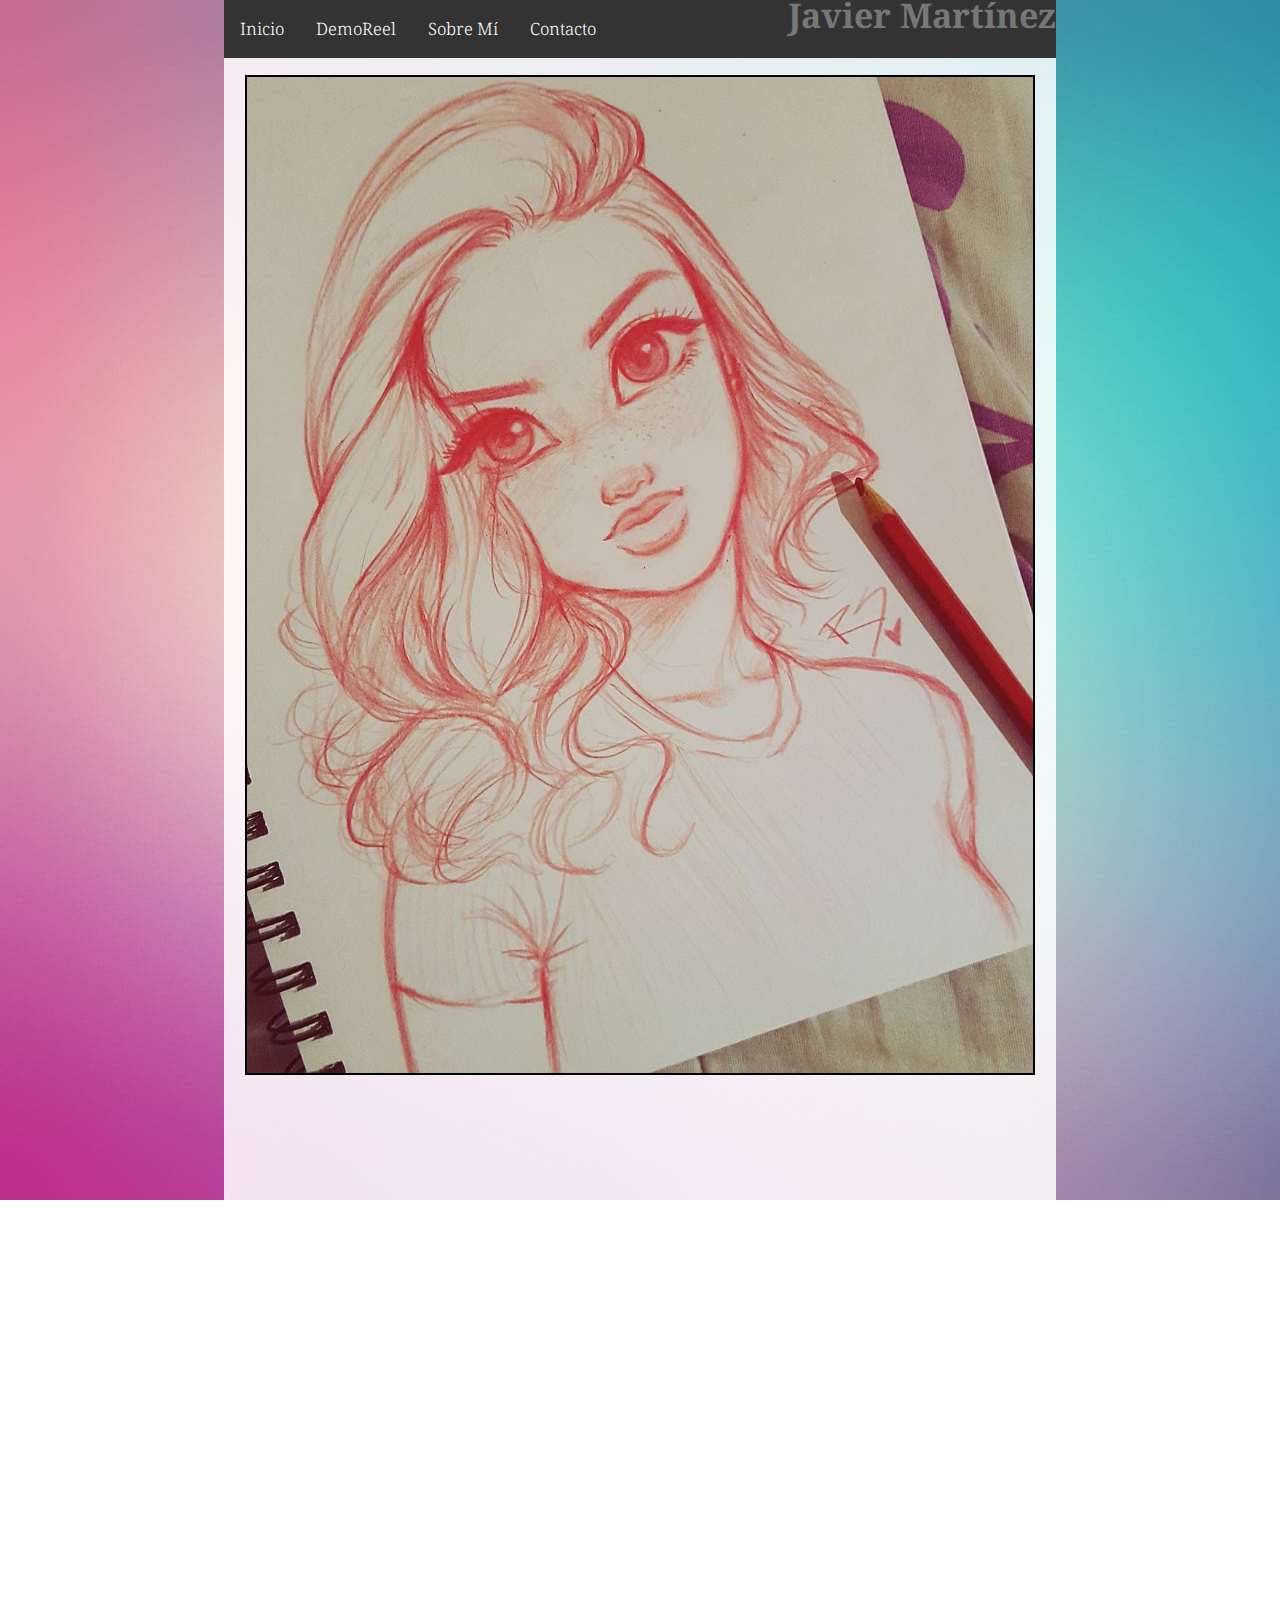
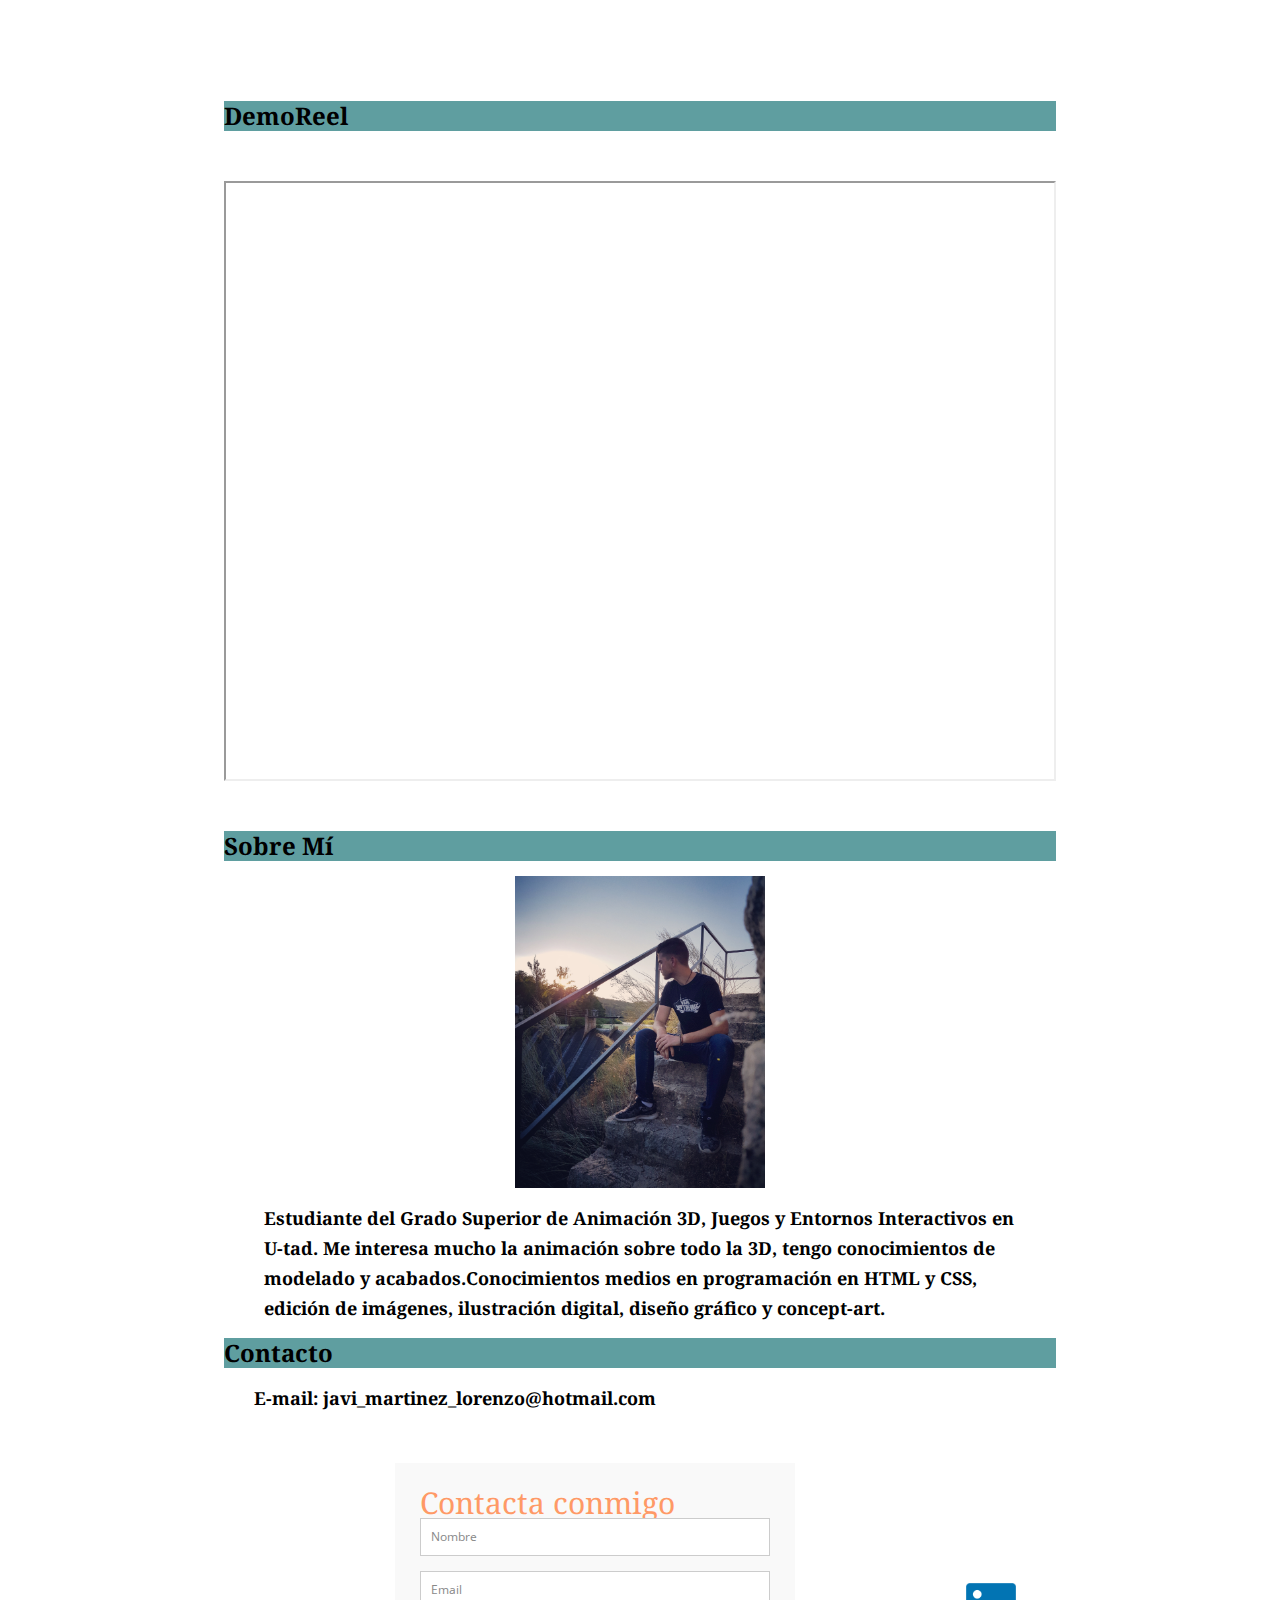
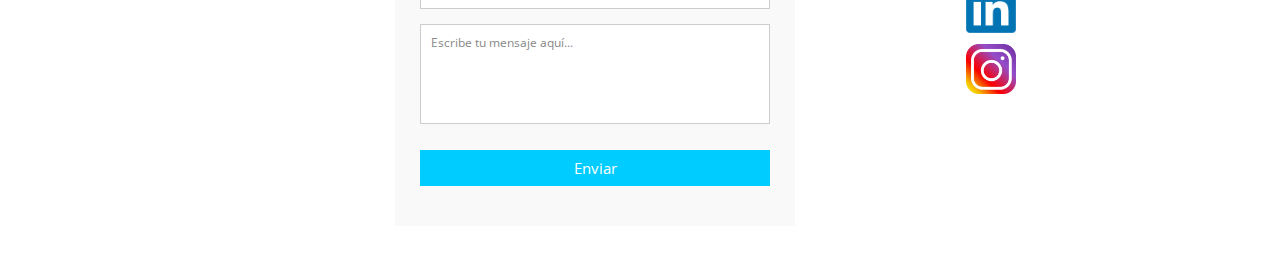
<file: JavierMartinez_WEB_2T_A09_Portfolio/index.html>
<!DOCTYPE html>
<html lang="ES">
    
    <head>
        <meta charset="utf-8">
        <meta http-equiv="X-UA-Compatible" content="IE=edge">
        <title>Javier Martínez</title>
        <meta name="description" content="An interactive getting started guide for Brackets.">
        <link rel="stylesheet" href="estilosIndex.css" >
        <link rel="stylesheet" href="https://fonts.googleapis.com/css?family=Allerta+Stencil" >
      
    </head>
        <body>
            
        <div id="container">
            
       <div id="index"></div>
                <div id="fotosCuadro" class="slider">
                    <ul class="fotosCuadroUl">
                        <li class="index">
                            <img  class= "imagenGaleria" src="Fotos/foto1.jpg" alt="">
                        </li>
                        <li class="index">
                            <img class= "imagenGaleria" src="Fotos/foto2.jpg" alt="">
                        </li>
                        <li class="index">
                            <img class= "imagenGaleria" src="Fotos/foto3.jpg" alt="">
                        </li>
                        <li class="index">
                            <img class= "imagenGaleria" src="Fotos/foto4.jpg" alt="">
                        </li>
                    </ul>
                </div>
            
            <div>

            <iframe class="frameBorder" src="https://sketchfab.com/models/7d64573a83f44a9fb910bd32565a94cf/embed"        allow="autoplay;fullscreen; vr"></iframe>


            </div>
            

                <ul>
                  <li><a class="active" href="#index">Inicio</a></li>
                  <li><a href="#demoreel">DemoReel</a></li>
                  <li><a href="#SobreMi">Sobre Mí</a></li>
                  <li><a href="#Contacto">Contacto</a></li>
                  <li id="nombre"><h1>Javier Martínez </h1></li>
                </ul>
               <p id="demoreel"> </p>
            <h1 >DemoReel</h1>
                <iframe id="iframe1" src="https://www.youtube.com/embed/EYFrBg1yb6g">
                </iframe>
                
                <h1 id="SobreMi">Sobre Mí</h1>
                <img id="fotoMia" src="Fotos/foto7.jpg" alt="">
                <h2 id="bibliografia">Estudiante del Grado Superior de Animación 3D, Juegos y Entornos Interactivos en U-tad. Me interesa mucho la animación sobre todo la 3D, tengo conocimientos de modelado y acabados.Conocimientos medios en programación en HTML y CSS, edición de imágenes, ilustración digital, diseño gráfico y concept-art.</h2>
                
            
                <h1 id="Contacto">Contacto</h1>
                <h2 id="email">E-mail: javi_martinez_lorenzo@hotmail.com</h2>
                
            
            <div class="container">  
              <form id="contact" method="post">
                <h3>Contacta conmigo</h3>
                <fieldset>
                  <input placeholder="Nombre" type="text" tabindex="1" required >
                </fieldset>
                <fieldset>
                  <input placeholder="Email" type="email" tabindex="2" required>
                </fieldset>
                <fieldset>
                  <textarea placeholder="Escribe tu mensaje aquí..." tabindex="5" required></textarea>
                </fieldset>
                <fieldset>
                  <button name="submit" type="submit" id="contact-submit" data-submit="...Sending">Enviar</button>
                </fieldset>
              </form>
              </div>
            <div id="links">
            <div><a href="https://www.linkedin.com/in/javier-mart%C3%ADnez-4148b6172/"><img id="logoPubli2"  src="Fotos/LinkedIn.png" alt=""></a></div>
             <div><a href="https://www.instagram.com/javi.martinez_animation/?hl=es"><img id="logoPubli" src="Fotos/instagram.png" alt=""></a></div>
            </div>
        </div>
        </body>
</html>
</file>
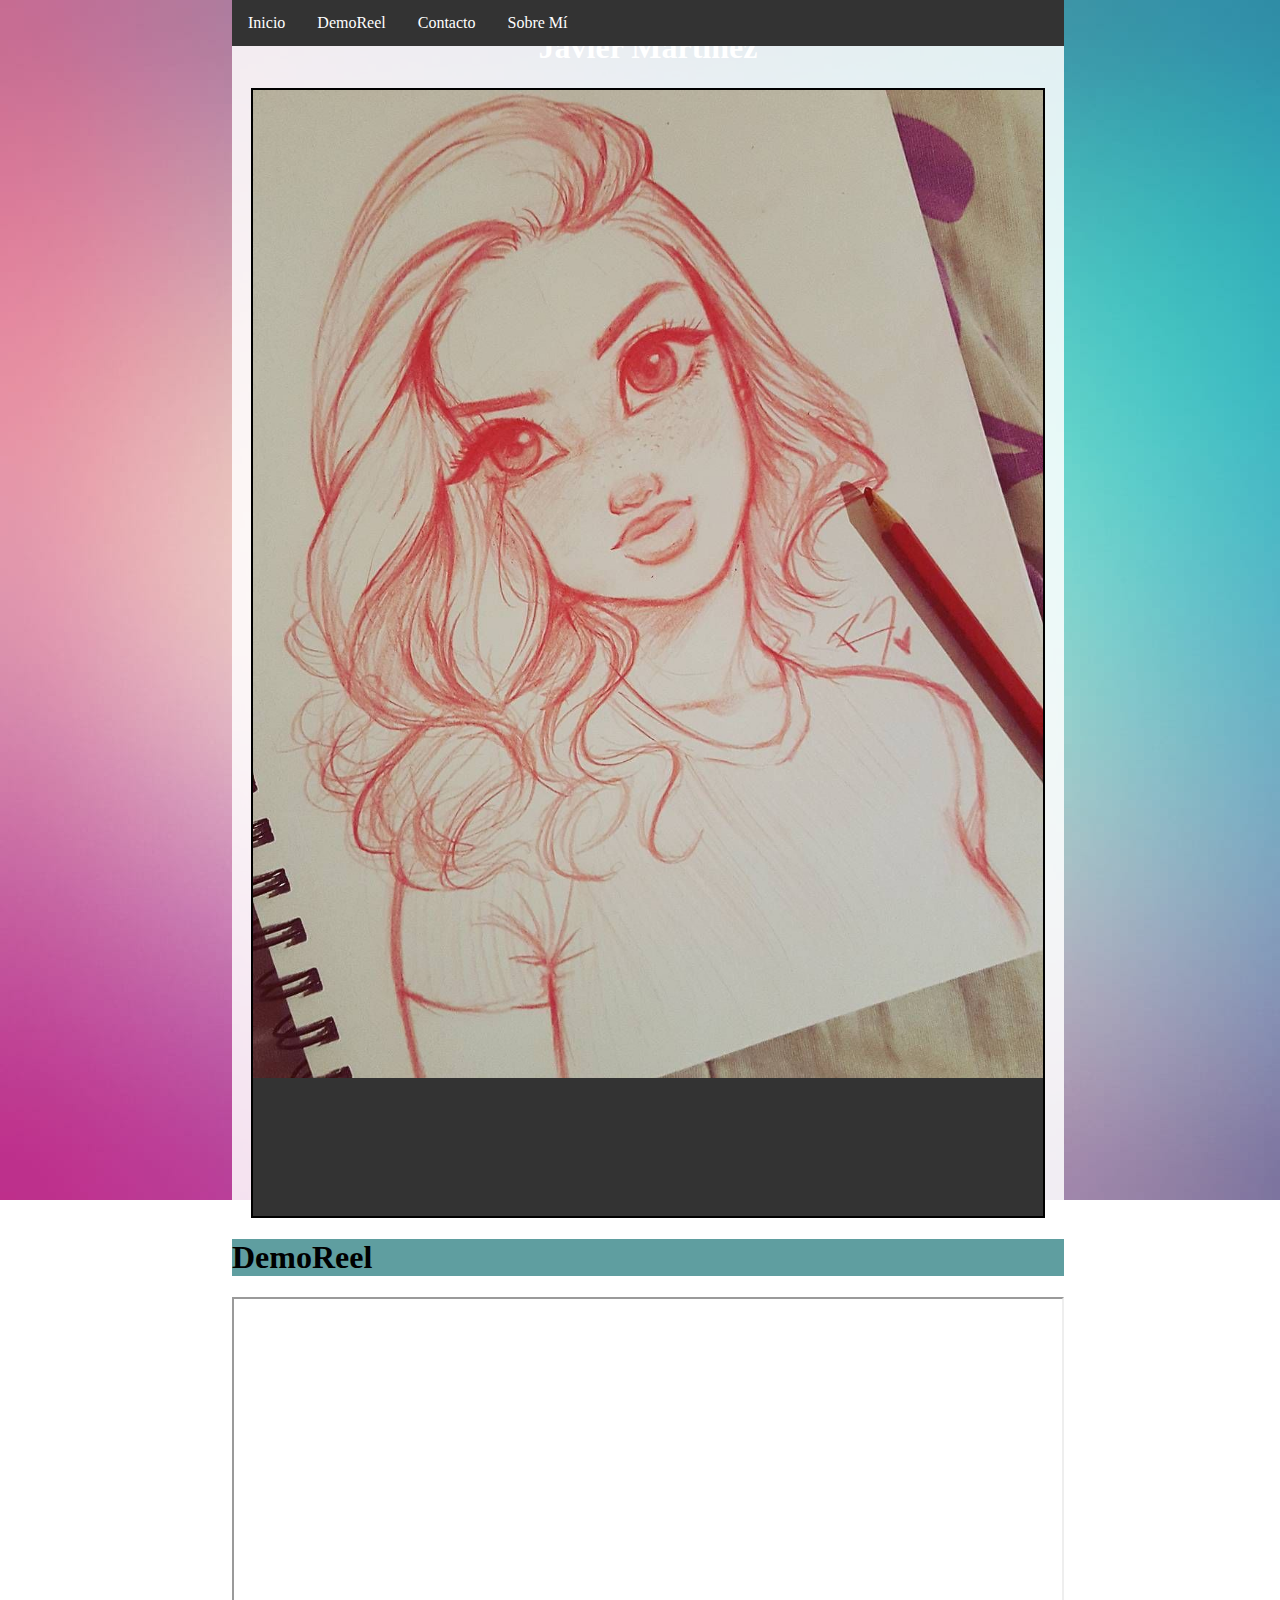
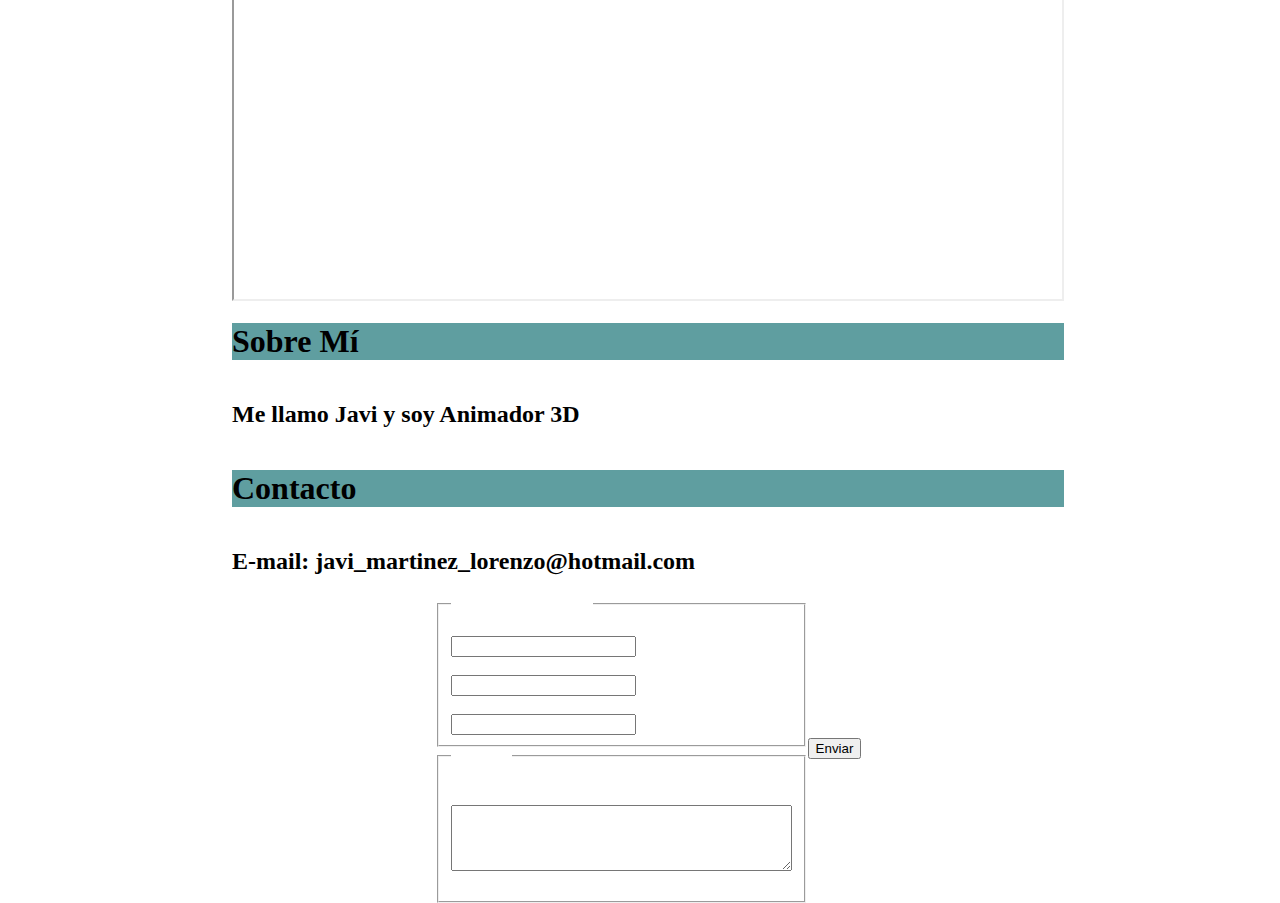
<file: PaginaWeb/index.html>
<!DOCTYPE html>
<html>
    
    <head>
        <meta charset="utf-8">
        <meta http-equiv="X-UA-Compatible" content="IE=edge">
        <title>Javier Martínez</title>
        <meta name="description" content="An interactive getting started guide for Brackets.">
        <link rel="stylesheet" href="estilosIndex.css">  
        <style id="container">
        ul {
          list-style-type: none;
          margin: 0;
          padding: 0;
          overflow: hidden;
          background-color: #333;
        }

        li {
          float: left;
        }

        li a {
          display: block;
          color: white;
          text-align: center;
          padding: 14px 16px;
          text-decoration: none;
        }

        li a:hover {
          background-color: #111;
        }
        </style>
    </head>
        <body>
            
        <div id="container">
                <div id="nombre">
                <h1 id="index">Javier Martínez</h1>
                </div>
            
            
                              

                <div class="slider">
                    <ul>
                        <li>
                            <img src="Fotos/foto1.jpg" alt="">
                        </li>
                        <li>
                            <img src="Fotos/foto2.jpg" alt="">
                        </li>
                        <li>
                            <img src="Fotos/foto3.jpg" alt="">
                        </li>
                        <li>
                            <img src="Fotos/foto4.jpg" alt="">
                        </li>
                    </ul>
                </div>
            <ul>
                  <li><a class="active" href="#index">Inicio</a></li>
                  <li><a href="#demoreel">DemoReel</a></li>
                  <li><a href="#Contacto">Contacto</a></li>
                  <li><a href="#SobreMi">Sobre Mí</a></li>
                </ul>
               
                <h1 id="demoreel">DemoReel</h1>
                <iframe width="1000px" height="600px" src="https://www.youtube.com/embed/EYFrBg1yb6g">
                </iframe>
                
                <h1 id="SobreMi">Sobre Mí</h1>
                <h2>Me llamo Javi y soy Animador 3D</h2>
                
            
                <h1 id="Contacto">Contacto</h1>
                <h2>E-mail: javi_martinez_lorenzo@hotmail.com</h2>
            
            
            
            <form method="post" action="tratamiento.php">
 
   <fieldset>
       <div></div>
       <legend>Tus datos de contacto</legend> <!-- Título del conjunto de campos --> 
       
       <label for="apellidos">¿Cuáles son tus apellidos?</label></br>
       <input type="text" name="apellido" id="apellido" /></br>

       <label for="nombre">¿Cuál es tu nombre?</label></br>
       <input type="text" name="nombre" id="nombre" /></br>
 
       <label for="email">¿Cuál es tu dirección de correo electrónico?</label></br>
       <input type="email" name="email" id="email" /></br>

   </fieldset>
 
   <fieldset>
       <legend>Tu deseo</legend> <!-- Título del conjunto de campos -->
       <p>
           <label for="specs">Si has elegido «Otro», especifica cuál:</label></br>
           <textarea name="specs" id="specs" cols="40" rows="4"></textarea>
       </p>
   </fieldset>
</form>
<input type="submit" value="Enviar" ></code>
        </div>

          
            
        </body>
</html>
</file>
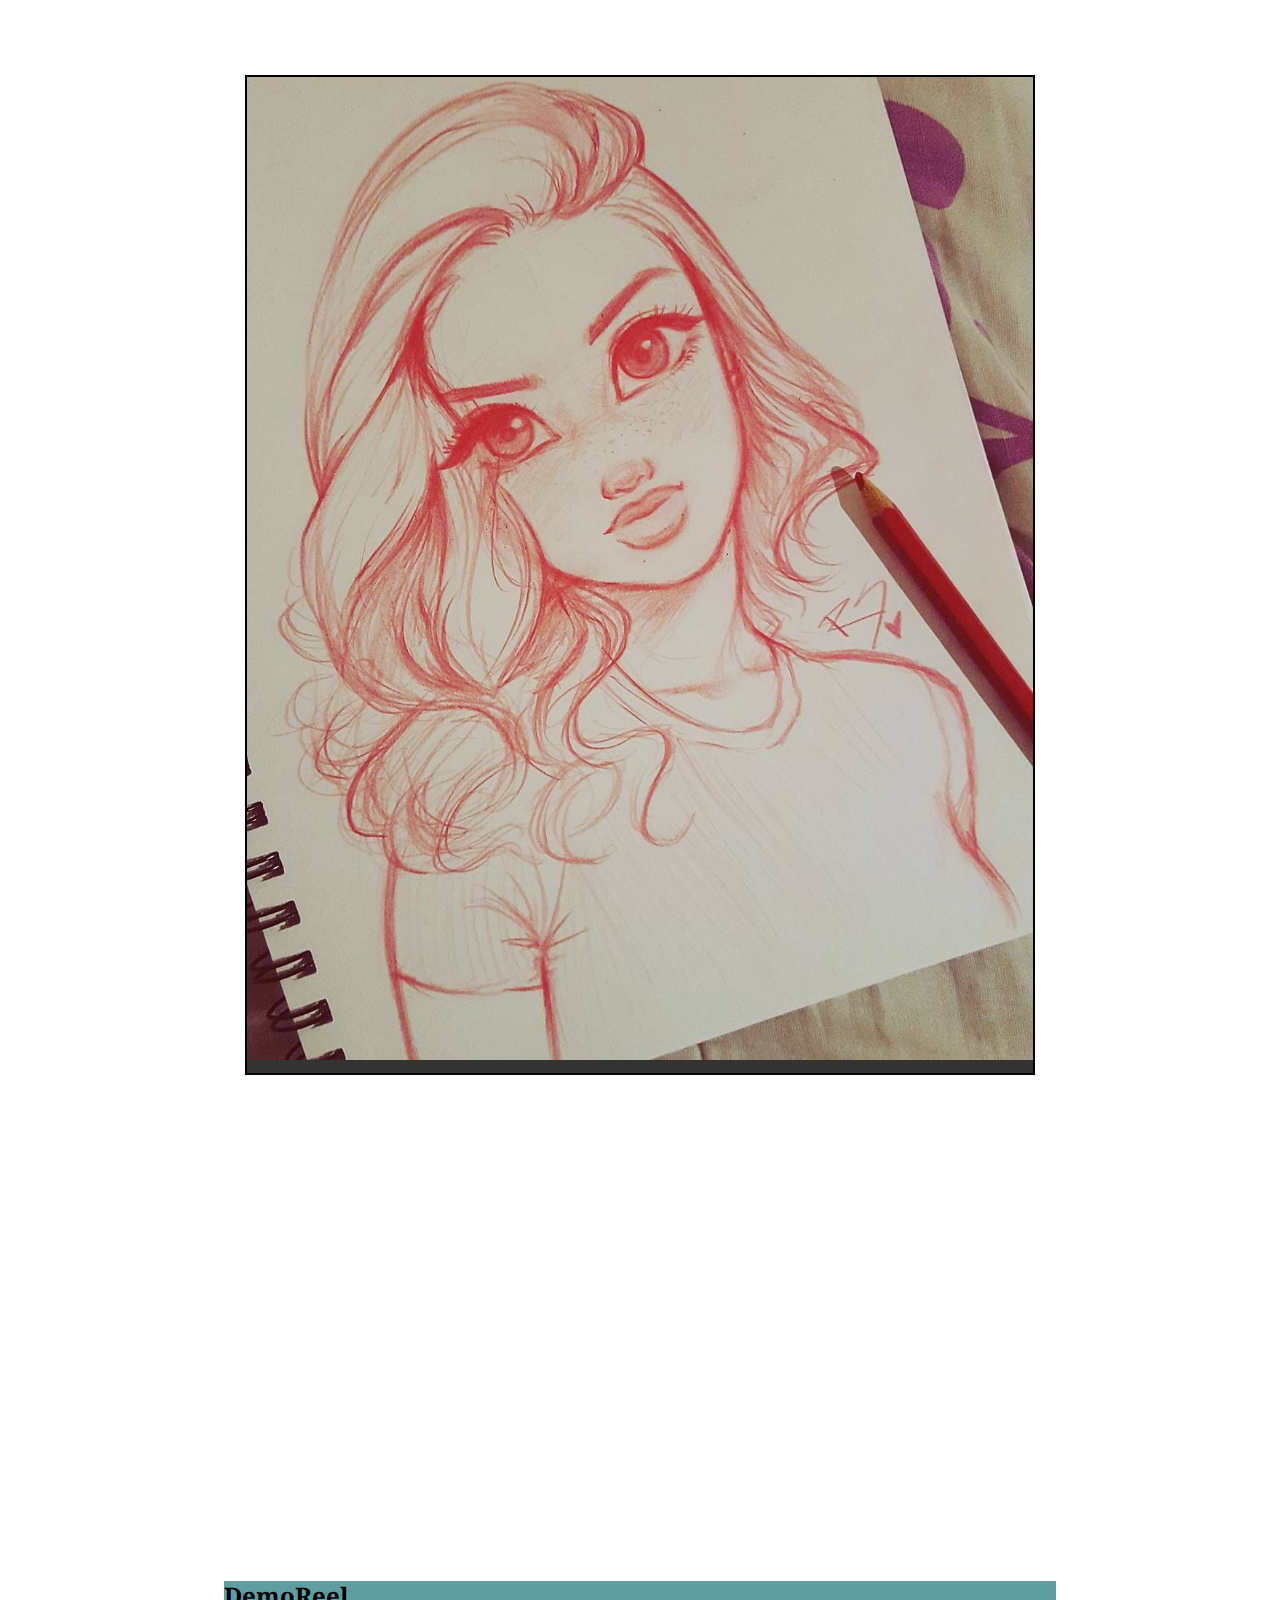
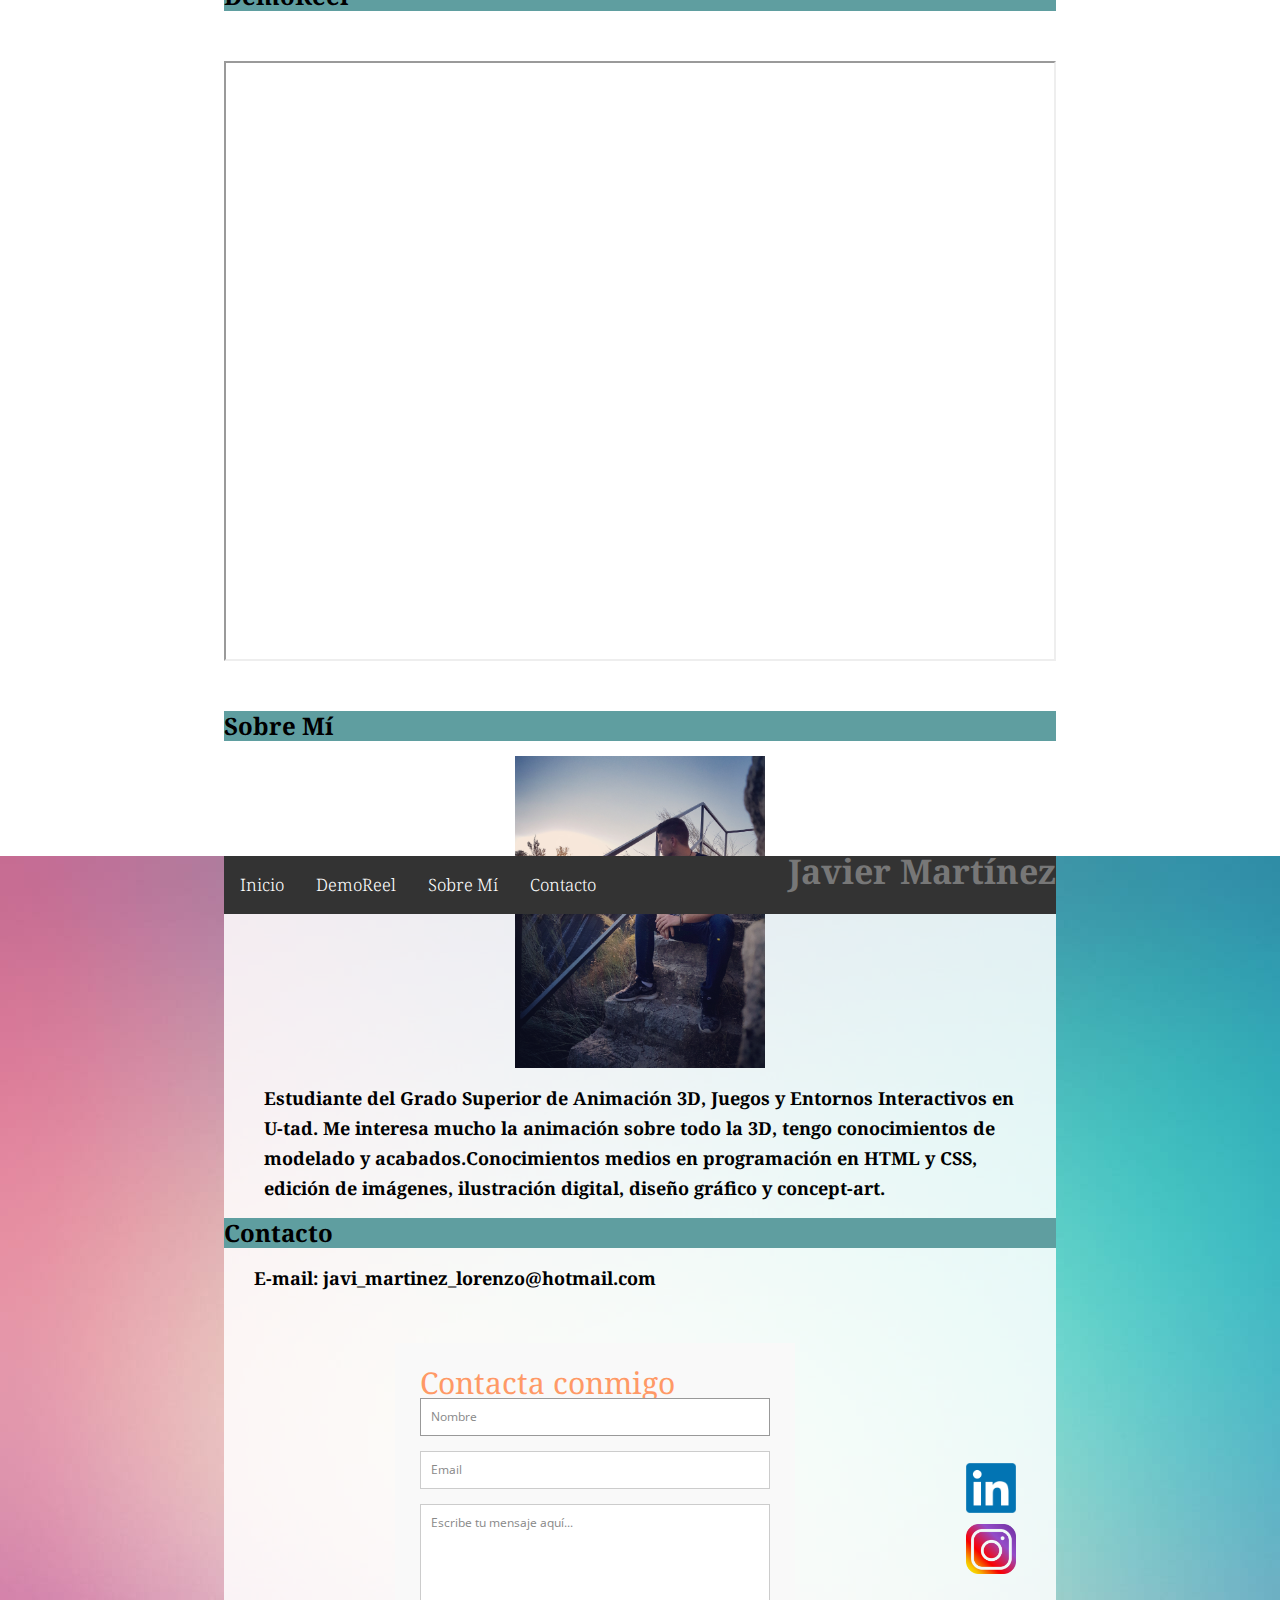
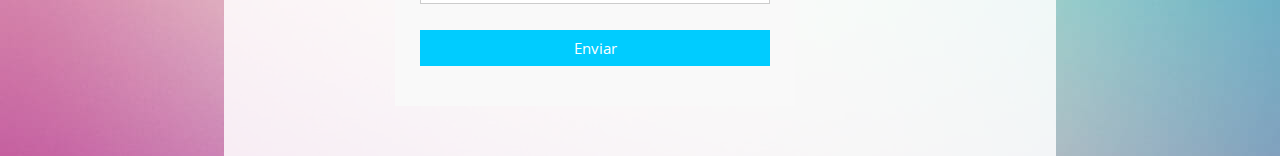
<file: PaginaWeb1/index.html>
<!DOCTYPE html>
<html lang="ES">
    
    <head>
        <meta charset="utf-8">
        <meta http-equiv="X-UA-Compatible" content="IE=edge">
        <title>Javier Martínez</title>
        <meta name="description" content="An interactive getting started guide for Brackets.">
        <link rel="stylesheet" href="estilosIndex.css" >
        <link rel="stylesheet" href="https://fonts.googleapis.com/css?family=Allerta+Stencil" >
      
    </head>
        <body>
            
        <div id="container">
            
       
                <div id="fotosCuadro" class="slider">
                    <ul>
                        <li id="index">
                            <img src="Fotos/foto1.jpg" alt="">
                        </li>
                        <li>
                            <img src="Fotos/foto2.jpg" alt="">
                        </li>
                        <li>
                            <img src="Fotos/foto3.jpg" alt="">
                        </li>
                        <li>
                            <img src="Fotos/foto4.jpg" alt="">
                        </li>
                    </ul>
                </div>
            
            <div class="sketchfab-embed-wrapper">

            <iframe class="frameBorder" width="640" height="480" src="https://sketchfab.com/models/7d64573a83f44a9fb910bd32565a94cf/embed" allow="autoplay;                 fullscreen; vr"></iframe>


            </div>
            

                <ul>
                  <li><a class="active" href="#index">Inicio</a></li>
                  <li><a href="#demoreel">DemoReel</a></li>
                  <li><a href="#SobreMi">Sobre Mí</a></li>
                  <li><a href="#Contacto">Contacto</a></li>
                  <li id="nombre"><h1>Javier Martínez </h1></li>
                </ul>
               
                <h1 id="demoreel">DemoReel</h1>
                <iframe id="iframe1" src="https://www.youtube.com/embed/EYFrBg1yb6g">
                </iframe>
                
                <h1 id="SobreMi">Sobre Mí</h1>
                <img id="fotoMia" src="Fotos/foto7.jpg" alt="">
                <h2 id="bibliografia">Estudiante del Grado Superior de Animación 3D, Juegos y Entornos Interactivos en U-tad. Me interesa mucho la animación sobre todo la 3D, tengo conocimientos de modelado y acabados.Conocimientos medios en programación en HTML y CSS, edición de imágenes, ilustración digital, diseño gráfico y concept-art.</h2>
                
            
                <h1 id="Contacto">Contacto</h1>
                <h2 id="email">E-mail: javi_martinez_lorenzo@hotmail.com</h2>
                
            
            <div class="container">  
              <form id="contact" method="post">
                <h3>Contacta conmigo</h3>
                <fieldset>
                  <input placeholder="Nombre" type="text" tabindex="1" required autofocus>
                </fieldset>
                <fieldset>
                  <input placeholder="Email" type="email" tabindex="2" required>
                </fieldset>
                <fieldset>
                  <textarea placeholder="Escribe tu mensaje aquí..." tabindex="5" required></textarea>
                </fieldset>
                <fieldset>
                  <button name="submit" type="submit" id="contact-submit" data-submit="...Sending">Enviar</button>
                </fieldset>
              </form>
              </div>
            <div id="links">
            <div><a href="https://www.linkedin.com/in/javier-mart%C3%ADnez-4148b6172/"><img id="logoPubli2"  src="Fotos/LinkedIn.png" alt=""></a></div>
             <div><a href="https://www.linkedin.com/in/javier-mart%C3%ADnez-4148b6172/"><img id="logoPubli" src="Fotos/instagram.png" alt=""></a></div>
            </div>
        </div>
        </body>
</html>
</file>
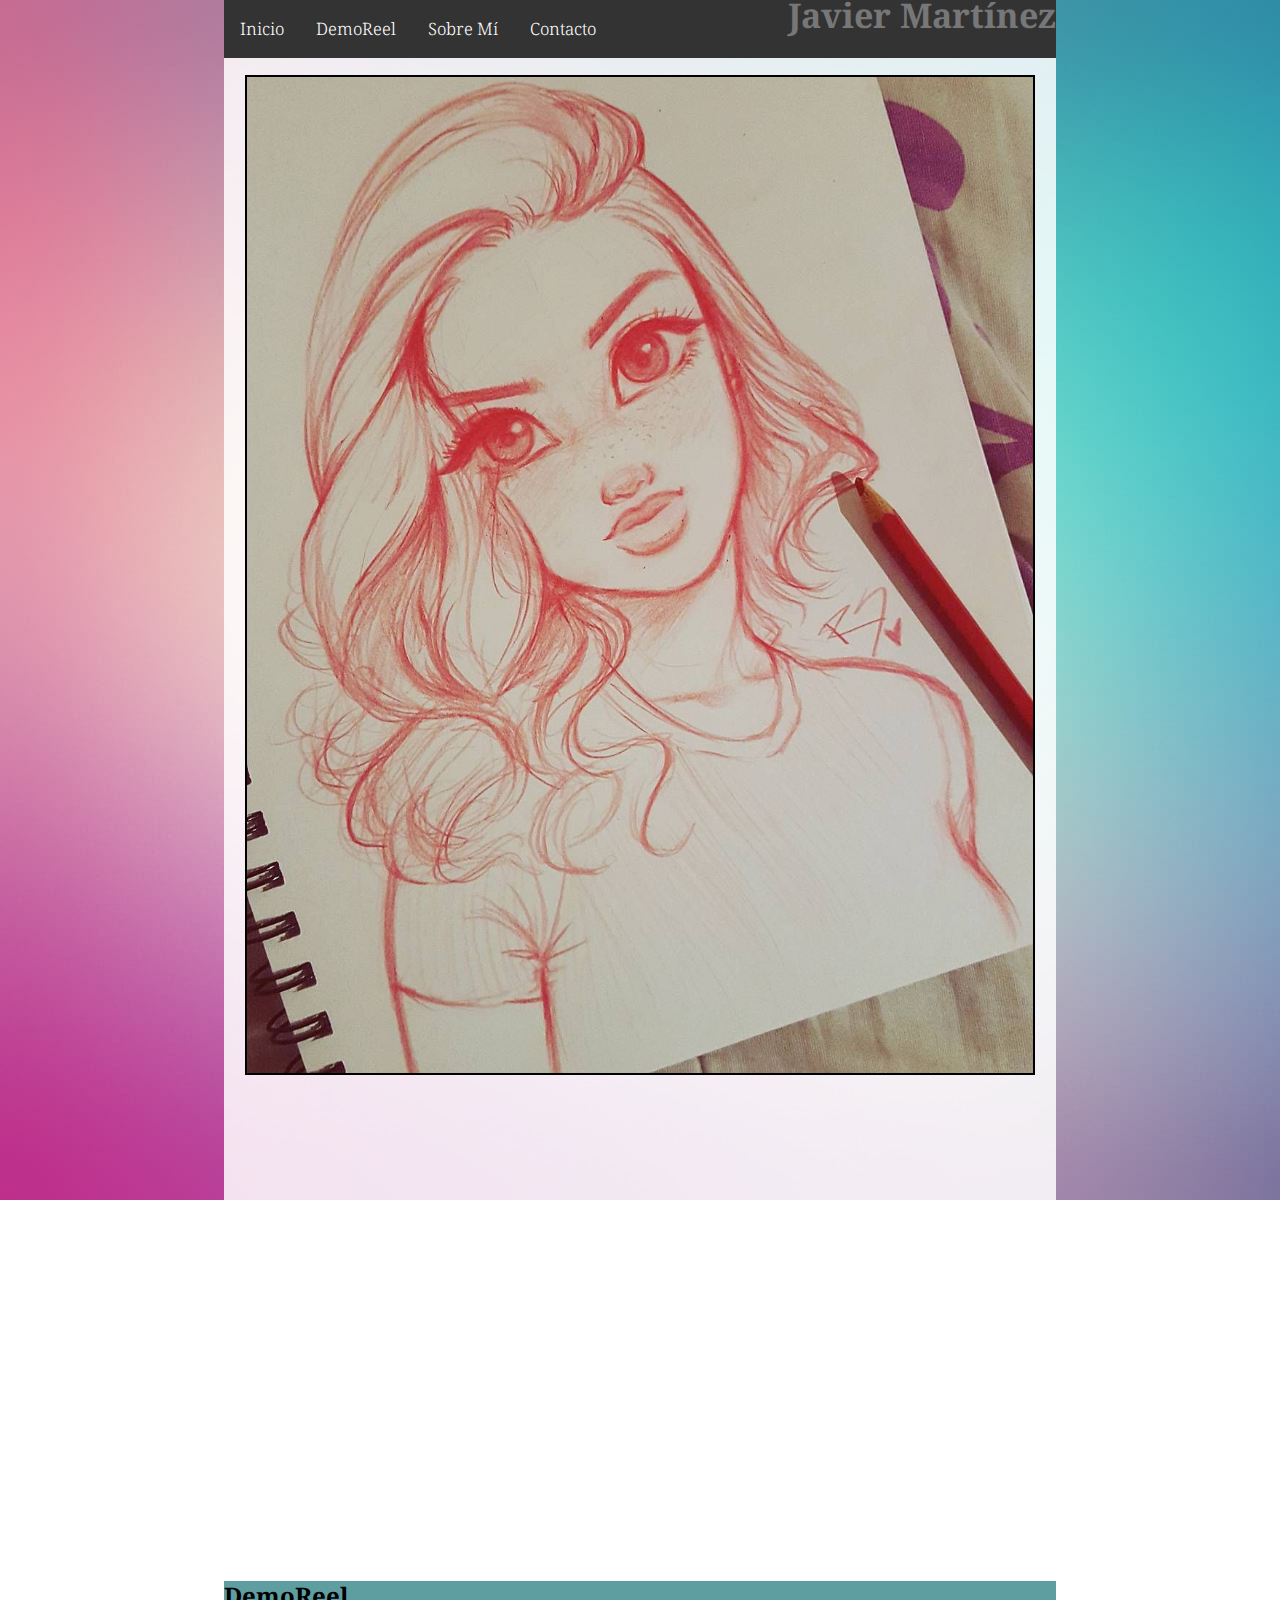
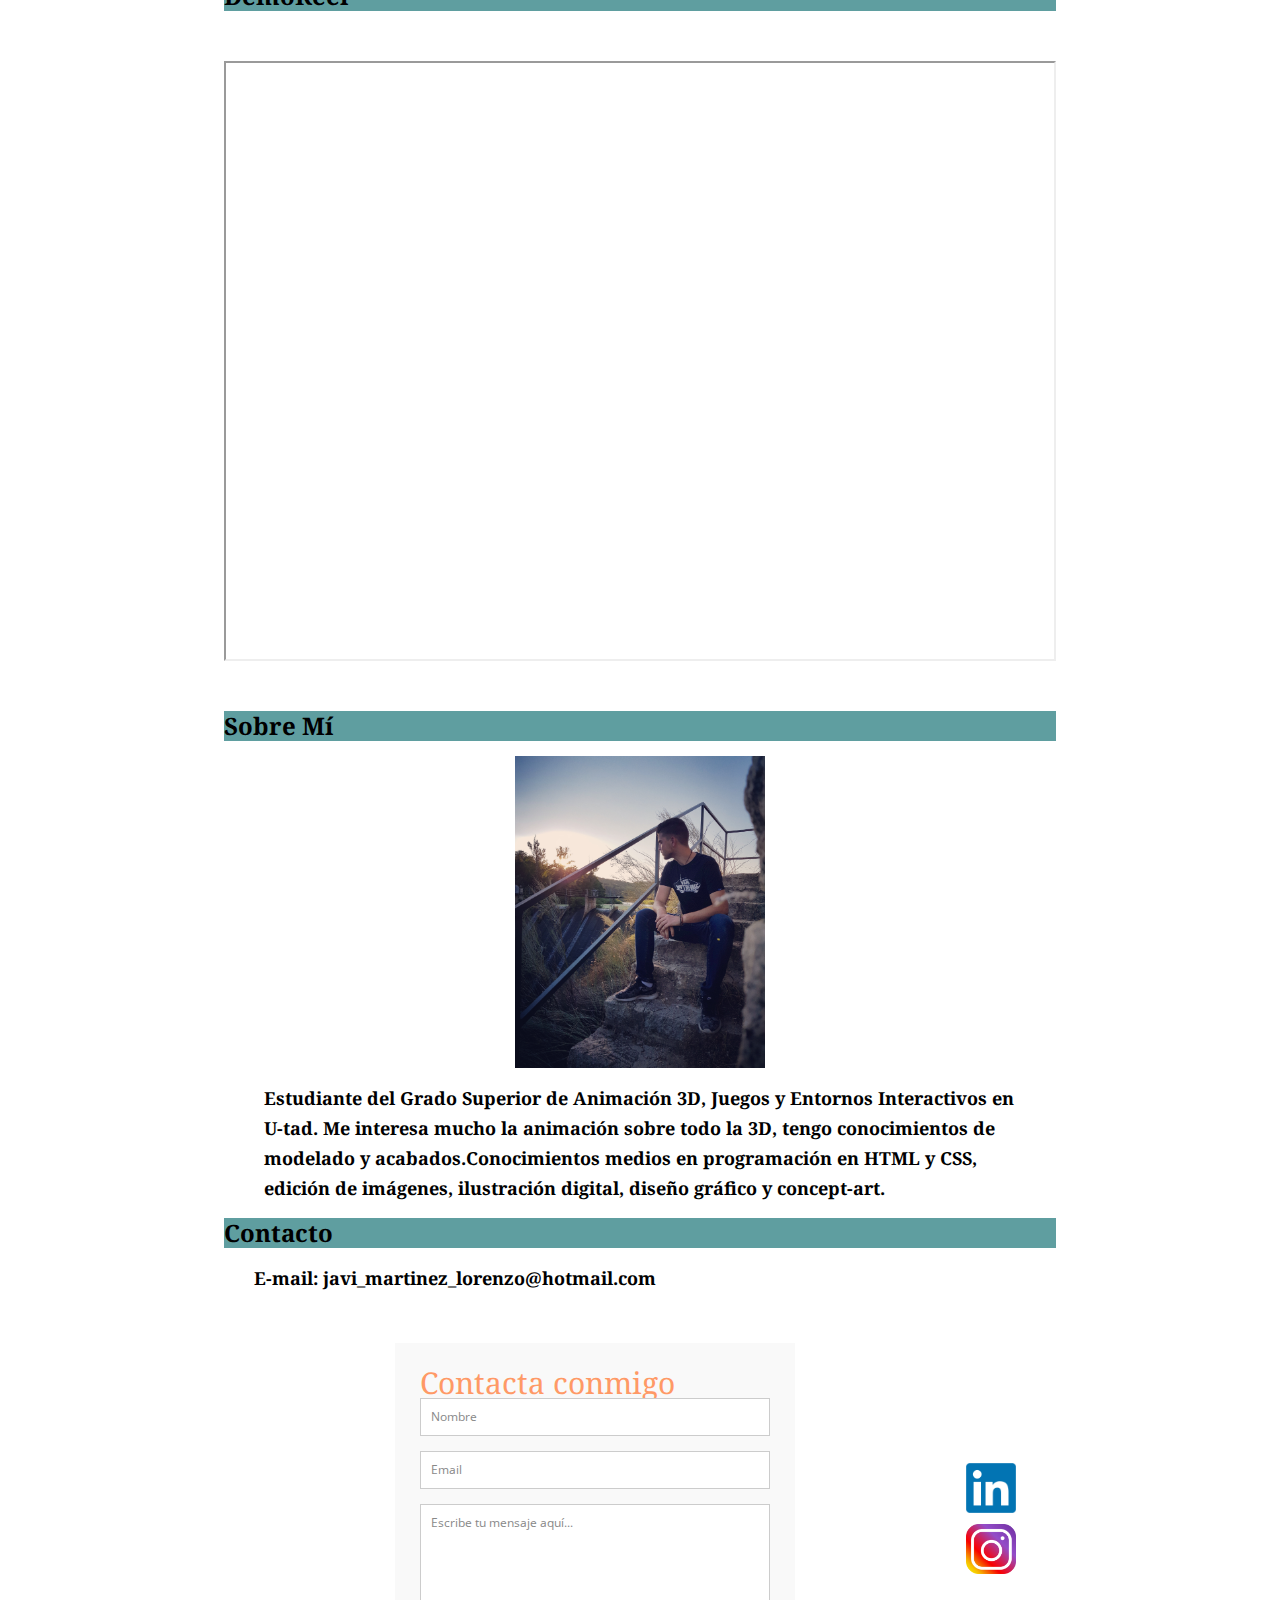
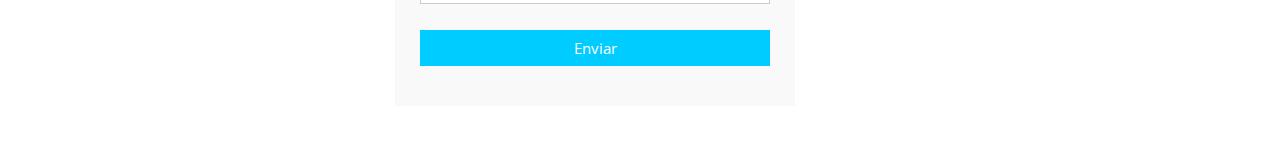
<file: WEB_2T_A09_Portfolio_JavierMartinez/index.html>
<!DOCTYPE html>
<html lang="ES">
    
    <head>
        <meta charset="utf-8">
        <meta http-equiv="X-UA-Compatible" content="IE=edge">
        <title>Javier Martínez</title>
        <meta name="description" content="An interactive getting started guide for Brackets.">
        <link rel="stylesheet" href="estilosIndex.css" >
        <link rel="stylesheet" href="https://fonts.googleapis.com/css?family=Allerta+Stencil" >
      
    </head>
        <body>
            
        <div id="container">
            
       
                <div id="fotosCuadro" class="slider">
                    <ul class="fotosCuadroUl">
                        <li class="index">
                            <img  class= "imagenGaleria" src="Fotos/foto1.jpg" alt="">
                        </li>
                        <li class="index">
                            <img class= "imagenGaleria" src="Fotos/foto2.jpg" alt="">
                        </li>
                        <li class="index">
                            <img class= "imagenGaleria" src="Fotos/foto3.jpg" alt="">
                        </li>
                        <li class="index">
                            <img class= "imagenGaleria" src="Fotos/foto4.jpg" alt="">
                        </li>
                    </ul>
                </div>
            
            <div >

            <iframe class="frameBorder" width="800" height="480" src="https://sketchfab.com/models/7d64573a83f44a9fb910bd32565a94cf/embed"        allow="autoplay;fullscreen; vr"></iframe>


            </div>
            

                <ul>
                  <li><a class="active" href="#index">Inicio</a></li>
                  <li><a href="#demoreel">DemoReel</a></li>
                  <li><a href="#SobreMi">Sobre Mí</a></li>
                  <li><a href="#Contacto">Contacto</a></li>
                  <li id="nombre"><h1>Javier Martínez </h1></li>
                </ul>
               <p id="demoreel"> </p>
            <h1 >DemoReel</h1>
                <iframe id="iframe1" src="https://www.youtube.com/embed/EYFrBg1yb6g">
                </iframe>
                
                <h1 id="SobreMi">Sobre Mí</h1>
                <img id="fotoMia" src="Fotos/foto7.jpg" alt="">
                <h2 id="bibliografia">Estudiante del Grado Superior de Animación 3D, Juegos y Entornos Interactivos en U-tad. Me interesa mucho la animación sobre todo la 3D, tengo conocimientos de modelado y acabados.Conocimientos medios en programación en HTML y CSS, edición de imágenes, ilustración digital, diseño gráfico y concept-art.</h2>
                
            
                <h1 id="Contacto">Contacto</h1>
                <h2 id="email">E-mail: javi_martinez_lorenzo@hotmail.com</h2>
                
            
            <div class="container">  
              <form id="contact" method="post">
                <h3>Contacta conmigo</h3>
                <fieldset>
                  <input placeholder="Nombre" type="text" tabindex="1" required >
                </fieldset>
                <fieldset>
                  <input placeholder="Email" type="email" tabindex="2" required>
                </fieldset>
                <fieldset>
                  <textarea placeholder="Escribe tu mensaje aquí..." tabindex="5" required></textarea>
                </fieldset>
                <fieldset>
                  <button name="submit" type="submit" id="contact-submit" data-submit="...Sending">Enviar</button>
                </fieldset>
              </form>
              </div>
            <div id="links">
            <div><a href="https://www.linkedin.com/in/javier-mart%C3%ADnez-4148b6172/"><img id="logoPubli2"  src="Fotos/LinkedIn.png" alt=""></a></div>
             <div><a href="https://www.instagram.com/javi.martinez_animation/?hl=es"><img id="logoPubli" src="Fotos/instagram.png" alt=""></a></div>
            </div>
        </div>
        </body>
</html>
</file>
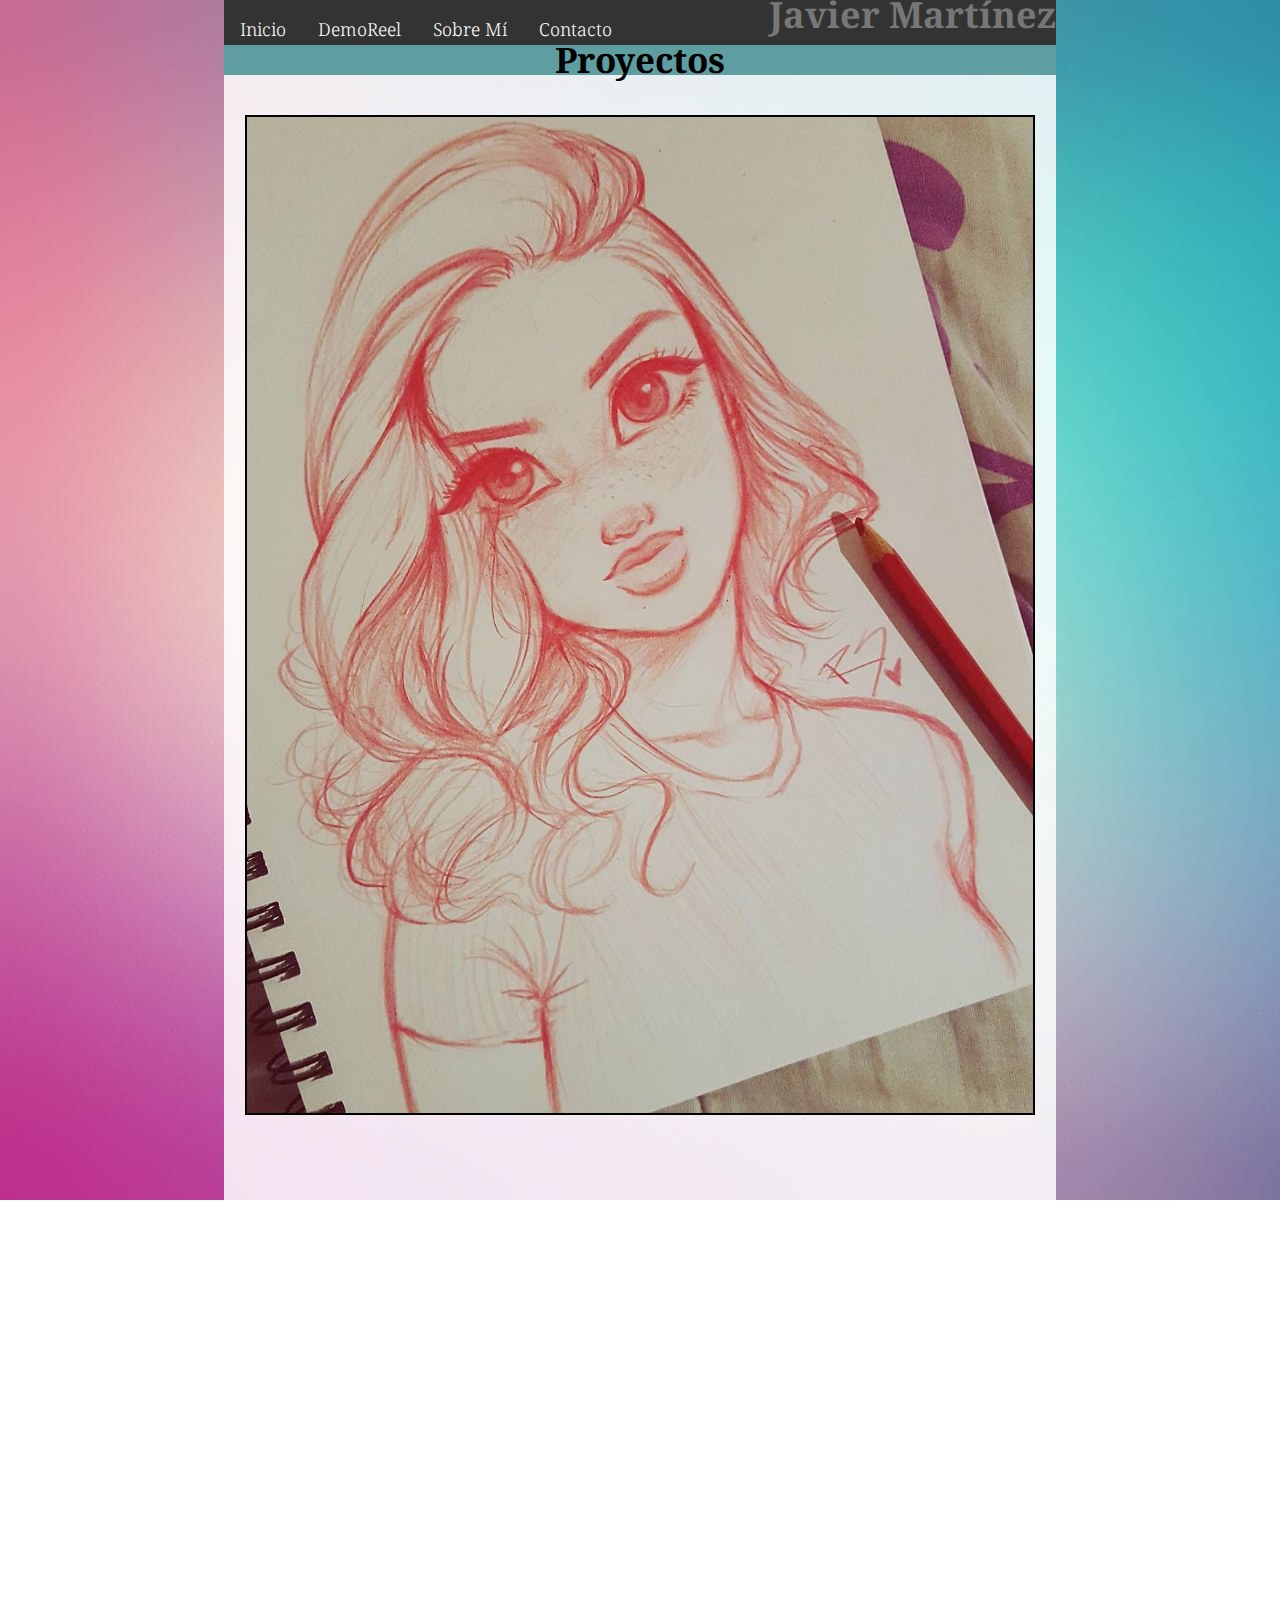
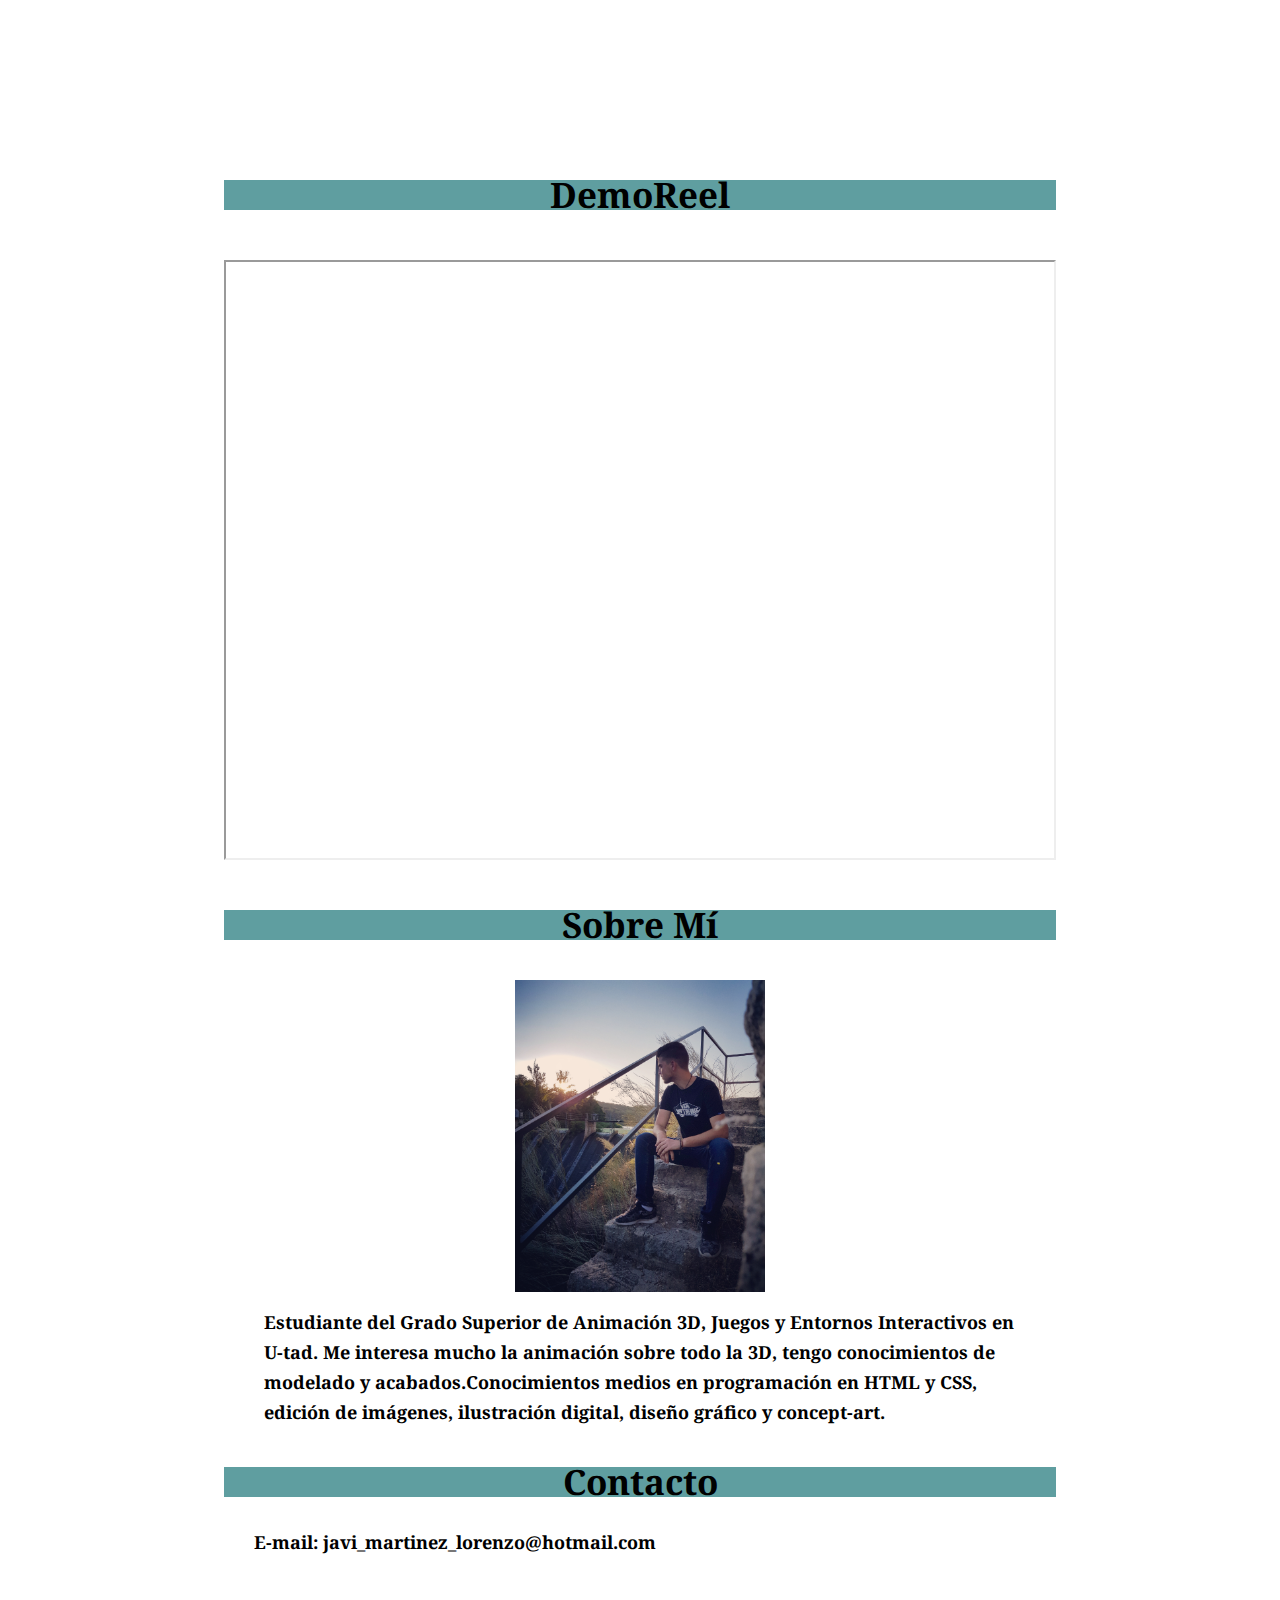
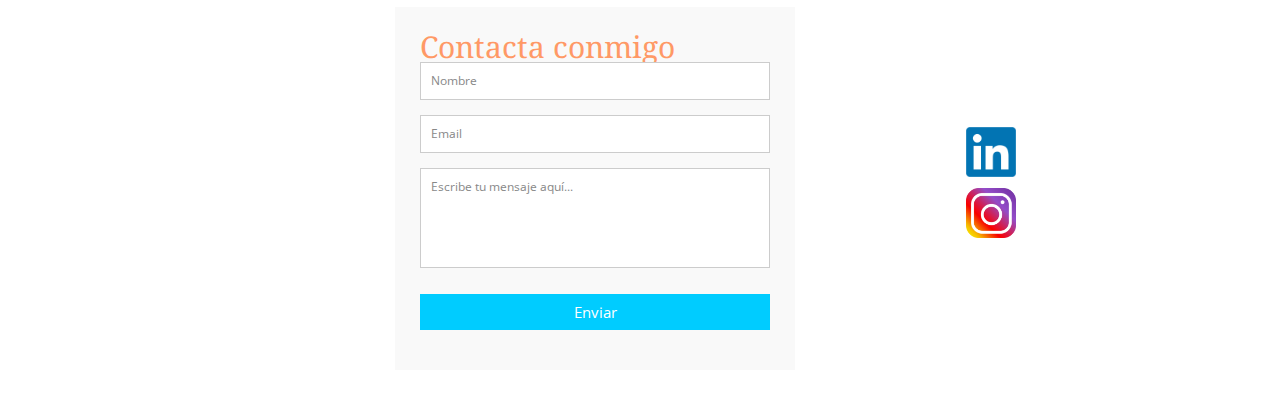
<file: WEB_2T_A09_Portfolio_JavierMartinezLorenzo/index.html>
<!DOCTYPE html>
<html lang="ES">
    
    <head>
        <meta charset="utf-8">
        <meta http-equiv="X-UA-Compatible" content="IE=edge">
        <title>Javier Martínez</title>
        <meta name="description" content="An interactive getting started guide for Brackets.">
        <link rel="stylesheet" href="estilosIndex.css" >
        <link rel="stylesheet" href="https://fonts.googleapis.com/css?family=Allerta+Stencil" >
      
    </head>
        <body>
            
        <div id="container">
            <h1 id="index">Proyectos</h1>
                <div id="fotosCuadro" class="slider">
                    <ul class="fotosCuadroUl">
                        <li class="index">
                            <img  class= "imagenGaleria" src="Fotos/foto1.jpg" alt="">
                        </li>
                        <li class="index">
                            <img class= "imagenGaleria" src="Fotos/foto2.jpg" alt="">
                        </li>
                        <li class="index">
                            <img class= "imagenGaleria" src="Fotos/foto3.jpg" alt="">
                        </li>
                        <li class="index">
                            <img class= "imagenGaleria" src="Fotos/foto4.jpg" alt="">
                        </li>
                    </ul>
                </div>
            
            <iframe class="frameBorder" src="https://sketchfab.com/models/7d64573a83f44a9fb910bd32565a94cf/embed"        allow="autoplay;fullscreen; vr"></iframe>

                <ul>
                  <li><a class="active" href="#index">Inicio</a></li>
                  <li><a href="#demoreel">DemoReel</a></li>
                  <li><a href="#SobreMi">Sobre Mí</a></li>
                  <li><a href="#Contacto">Contacto</a></li>
                  <li id="nombre"><h1>Javier Martínez </h1></li>
                </ul>

                <h1 id="demoreel">DemoReel</h1>
                <iframe id="iframe1" src="https://www.youtube.com/embed/EYFrBg1yb6g">
                </iframe>
                
                <h1 id="SobreMi">Sobre Mí</h1>
                <img id="fotoMia" src="Fotos/foto7.jpg" alt="">
                <h2 id="bibliografia">Estudiante del Grado Superior de Animación 3D, Juegos y Entornos Interactivos en U-tad. Me interesa mucho la animación sobre todo la 3D, tengo conocimientos de modelado y acabados.Conocimientos medios en programación en HTML y CSS, edición de imágenes, ilustración digital, diseño gráfico y concept-art.</h2>
                
            
                <h1 id="Contacto">Contacto</h1>
                <h2 id="email">E-mail: javi_martinez_lorenzo@hotmail.com</h2>
                
            
            <div class="container">  
              <form id="contact" method="post">
                <h3>Contacta conmigo</h3>
                <fieldset>
                  <input placeholder="Nombre" type="text" tabindex="1" required >
                </fieldset>
                <fieldset>
                  <input placeholder="Email" type="email" tabindex="2" required>
                </fieldset>
                <fieldset>
                  <textarea placeholder="Escribe tu mensaje aquí..." tabindex="5" required></textarea>
                </fieldset>
                <fieldset>
                  <button name="submit" type="submit" id="contact-submit" data-submit="...Sending">Enviar</button>
                </fieldset>
              </form>
              </div>
            <div id="links">
            <div><a href="https://www.linkedin.com/in/javier-mart%C3%ADnez-4148b6172/"><img id="logoPubli2"  src="Fotos/LinkedIn.png" alt=""></a></div>
             <div><a href="https://www.instagram.com/javi.martinez_animation/?hl=es"><img id="logoPubli" src="Fotos/instagram.png" alt=""></a></div>
            </div>
        </div>
        </body>
</html>
</file>
<file: JavierMartinez_WEB_2T_A09_Portfolio/estilosIndex.css>
@import url('https://fonts.googleapis.com/css?family=Tangerine');
@import url('https://fonts.googleapis.com/css?family=Noto+Serif');
@import url(https://fonts.googleapis.com/css?family=Open+Sans:400italic,400,300,600);

body, html {

	color: white;
    height: 100%;
    width: 100%;
}
html{
scroll-behavior: smooth;
}

body{
    background: url(Fotos/fondo3.jpg);
    background-repeat: no-repeat;
    background-attachment: fixed;
    font-family: 'Noto Serif', serif;
	font-weight:300;
	font-size: 12px;
	line-height:30px;
	color:#777;
    
}
 .fotosCuadroUl{
     height: 100%;
 }


#container{
    
    height: auto;
    width: 65%;
    background-color: rgba(255, 255, 255, 0.85);
    margin: auto;
    display: flex;
    justify-content: center;
    justify-content:space-around;
    align-items: center;
    flex-wrap: wrap;
    font-family: 'Noto Serif', serif;
      
}

#container > h1{
 width: 100%;
 background-color: cadetblue;
 color: black;     
}

#container > h2{
 width: 100%;
 color: black;     
}

#container > ul{
    width: 100%; 
    position: fixed;
    top: 0%;
    width: 65%;
    margin: auto;
    font-size: 17px;
}




.slider {
	width: 95%;
	margin: auto;
    overflow: hidden;
    border: solid black 2px;
}

.slider ul {
	display: flex;
	padding: 0;
	width: 400%;
	
	animation: cambio 10s infinite alternate linear;
}

.slider li {
	width: 100%;
	list-style: none;
}

.slider img {
	width: 100%;
}

@keyframes cambio {
	0% {margin-left: 0;}
	20% {margin-left: 0;}
	
	25% {margin-left: -100%;}
	45% {margin-left: -100%;}
	
	50% {margin-left: -200%;}
	70% {margin-left: -200%;}
	
	75% {margin-left: -300%;}
	100% {margin-left: -300%;}
}

.nombre {
width: 20%;
}
.index{
height: 100%;
}
/**/

* {
	margin:0;
	padding:0;
	box-sizing:border-box;
	-webkit-box-sizing:border-box;
	-moz-box-sizing:border-box;
	-webkit-font-smoothing:antialiased;
	-moz-font-smoothing:antialiased;
	-o-font-smoothing:antialiased;
	text-rendering:optimizeLegibility;
}



.container {
	max-width:400px;
	width:100%;
	margin:0 auto;
	position:relative; 
}

#contact input[type="text"], #contact input[type="email"], #contact input[type="tel"], #contact input[type="url"], #contact textarea, #contact button[type="submit"] { font:400 12px/16px "Open Sans", Helvetica, Arial, sans-serif; }

#contact {
	background:#F9F9F9;
	padding:25px;
	margin:50px 0;
}

#contact h3 {
	color: #F96;
	display: block;
	font-size: 30px;
	font-weight: 400;
}

#contact h4 {
	margin:5px 0 15px;
	display:block;
	font-size:13px;
}

fieldset {
	border: medium none !important;
	margin: 0 0 10px;
	min-width: 100%;
	padding: 0;
	width: 100%;
}

#contact input[type="text"], #contact input[type="email"], #contact input[type="tel"], #contact input[type="url"], #contact textarea {
	width:100%;
	border:1px solid #CCC;
	background:#FFF;
	margin:0 0 5px;
	padding:10px;
}

#contact input[type="text"]:hover, #contact input[type="email"]:hover, #contact input[type="tel"]:hover, #contact input[type="url"]:hover, #contact textarea:hover {
	-webkit-transition:border-color 0.3s ease-in-out;
	-moz-transition:border-color 0.3s ease-in-out;
	transition:border-color 0.3s ease-in-out;
	border:1px solid #AAA;
}

#contact textarea {
	height:100px;
	max-width:100%;
  resize:none;
}

#contact button[type="submit"] {
	cursor:pointer;
	width:100%;
	border:none;
	background:#0CF;
	color:#FFF;
	margin:0 0 5px;
	padding:10px;
	font-size:15px;
}

#contact button[type="submit"]:hover {
	background:#09C;
	-webkit-transition:background 0.3s ease-in-out;
	-moz-transition:background 0.3s ease-in-out;
	transition:background-color 0.3s ease-in-out;
}

#contact button[type="submit"]:active { box-shadow:inset 0 1px 3px rgba(0, 0, 0, 0.5); }

#contact input:focus, #contact textarea:focus {
	outline:0;
	border:1px solid #999;
}
::-webkit-input-placeholder {
 color:#888;
}
:-moz-placeholder {
 color:#888;
}
::-moz-placeholder {
 color:#888;
}
:-ms-input-placeholder {
 color:#888;
}
 
#nombre {
float:right
}

  
        ul {
          list-style-type: none;
          margin: 0;
          padding: 0;
          overflow: hidden;
          background-color: #333;
        }

        li {
          float: left;
        }

        li a {
          display: block;
          color: white;
          text-align: center;
          padding: 14px 16px;
          text-decoration: none;
        }

        li a:hover {
          background-color: #111;
        }
    
#fotosCuadro {

height:1000px;
    margin-top: 75px;
    margin-bottom: 15px;
}
.imagenGaleria{ 
    height: 100%;
}

#bibliografia {
margin-left: 40px;
margin-right: 40px;
margin-bottom: 15px;
width:70%;    
}

#fotoMia {
margin-top: 15px;
margin-bottom: 15px;
width:30%;
height:30%;
}

#links {
justify-content:space-around;
margin-right: 40px;
}
.frameBorder{
border: 0px;
}

#Contacto:target{
 margin-top: 100px;
}

#SobreMi:target{
 margin-top: 50px;
}

#iframe1 {
width:1000px;
height:600px;
margin-top: 50px;
margin-bottom: 50px;
}

#logoPubli {
width:50px;
height:50px;   
}

#logoPubli2 {
width:50px;
height:50px;   
}

#email {
margin-top: 15px; 
margin-left: 30px;
}

.frameBorder {
width: 1200px;
height: 600px;
}
</file>
<file: PaginaWeb/estilosIndex.css>
body, html {

	color: white;
    height: 100%;
    width: 100%;
}

body{
    
    background: url(Fotos/fondo3.jpg);
    background-repeat: no-repeat;
    background-attachment: fixed;
}


#container{
    
    height: auto;
    width: 65%;
    background-color: rgba(255, 255, 255, 0.85);
    margin: auto;
    display: flex;
    justify-content: center;
    align-items: center;
    flex-wrap: wrap;
      
}

#container > h1{
 width: 100%;
 background-color: cadetblue;
 color: black;     
}

#container > h2{
 width: 100%;
 color: black;     
}

#container > ul{
    width: 100%; 
    position: fixed;
    top: 0%;
    width: 65%;
    margin: auto;
}




.slider {
	width: 95%;
	margin: auto;
    overflow: hidden;
    border: solid black 2px;
}

.slider ul {
	display: flex;
	padding: 0;
	width: 400%;
	
	animation: cambio 10s infinite alternate linear;
}

.slider li {
	width: 100%;
	list-style: none;
}

.slider img {
	width: 100%;
}

@keyframes cambio {
	0% {margin-left: 0;}
	20% {margin-left: 0;}
	
	25% {margin-left: -100%;}
	45% {margin-left: -100%;}
	
	50% {margin-left: -200%;}
	70% {margin-left: -200%;}
	
	75% {margin-left: -300%;}
	100% {margin-left: -300%;}
}

.nombre {
width: 20%;
}
</file>
<file: PaginaWeb1/estilosIndex.css>
@import url('https://fonts.googleapis.com/css?family=Tangerine');
@import url('https://fonts.googleapis.com/css?family=Noto+Serif');
@import url(https://fonts.googleapis.com/css?family=Open+Sans:400italic,400,300,600);

body, html {

	color: white;
    height: 100%;
    width: 100%;
}
html{
scroll-behavior: smooth;
}

body{
    background: url(Fotos/fondo3.jpg);
    background-repeat: no-repeat;
    background-attachment: fixed;
    font-family: 'Noto Serif', serif;
	font-weight:300;
	font-size: 12px;
	line-height:30px;
	color:#777;
    
}


#container{
    
    height: auto;
    width: 65%;
    background-color: rgba(255, 255, 255, 0.85);
    margin: auto;
    display: flex;
    justify-content: center;
    justify-content:space-around;
    align-items: center;
    flex-wrap: wrap;
    font-family: 'Noto Serif', serif;
      
}

#container > h1{
 width: 100%;
 background-color: cadetblue;
 color: black;     
}

#container > h2{
 width: 100%;
 color: black;     
}

#container > ul{
    width: 100%; 
    position: fixed;
    top: 0%;
    width: 65%;
    margin: auto;
    font-size: 17px;
}




.slider {
	width: 95%;
	margin: auto;
    overflow: hidden;
    border: solid black 2px;
}

.slider ul {
	display: flex;
	padding: 0;
	width: 400%;
	
	animation: cambio 10s infinite alternate linear;
}

.slider li {
	width: 100%;
	list-style: none;
}

.slider img {
	width: 100%;
}

@keyframes cambio {
	0% {margin-left: 0;}
	20% {margin-left: 0;}
	
	25% {margin-left: -100%;}
	45% {margin-left: -100%;}
	
	50% {margin-left: -200%;}
	70% {margin-left: -200%;}
	
	75% {margin-left: -300%;}
	100% {margin-left: -300%;}
}

.nombre {
width: 20%;
}


* {
	margin:0;
	padding:0;
	box-sizing:border-box;
	-webkit-box-sizing:border-box;
	-moz-box-sizing:border-box;
	-webkit-font-smoothing:antialiased;
	-moz-font-smoothing:antialiased;
	-o-font-smoothing:antialiased;
	text-rendering:optimizeLegibility;
}



.container {
	max-width:400px;
	width:100%;
	margin:0 auto;
	position:relative;
}

#contact input[type="text"], #contact input[type="email"], #contact input[type="tel"], #contact input[type="url"], #contact textarea, #contact button[type="submit"] { font:400 12px/16px "Open Sans", Helvetica, Arial, sans-serif; }

#contact {
	background:#F9F9F9;
	padding:25px;
	margin:50px 0;
}

#contact h3 {
	color: #F96;
	display: block;
	font-size: 30px;
	font-weight: 400;
}

#contact h4 {
	margin:5px 0 15px;
	display:block;
	font-size:13px;
}

fieldset {
	border: medium none !important;
	margin: 0 0 10px;
	min-width: 100%;
	padding: 0;
	width: 100%;
}

#contact input[type="text"], #contact input[type="email"], #contact input[type="tel"], #contact input[type="url"], #contact textarea {
	width:100%;
	border:1px solid #CCC;
	background:#FFF;
	margin:0 0 5px;
	padding:10px;
}

#contact input[type="text"]:hover, #contact input[type="email"]:hover, #contact input[type="tel"]:hover, #contact input[type="url"]:hover, #contact textarea:hover {
	-webkit-transition:border-color 0.3s ease-in-out;
	-moz-transition:border-color 0.3s ease-in-out;
	transition:border-color 0.3s ease-in-out;
	border:1px solid #AAA;
}

#contact textarea {
	height:100px;
	max-width:100%;
  resize:none;
}

#contact button[type="submit"] {
	cursor:pointer;
	width:100%;
	border:none;
	background:#0CF;
	color:#FFF;
	margin:0 0 5px;
	padding:10px;
	font-size:15px;
}

#contact button[type="submit"]:hover {
	background:#09C;
	-webkit-transition:background 0.3s ease-in-out;
	-moz-transition:background 0.3s ease-in-out;
	transition:background-color 0.3s ease-in-out;
}

#contact button[type="submit"]:active { box-shadow:inset 0 1px 3px rgba(0, 0, 0, 0.5); }

#contact input:focus, #contact textarea:focus {
	outline:0;
	border:1px solid #999;
}
::-webkit-input-placeholder {
 color:#888;
}
:-moz-placeholder {
 color:#888;
}
::-moz-placeholder {
 color:#888;
}
:-ms-input-placeholder {
 color:#888;
}
 
#nombre {
float:right
}

  
        ul {
          list-style-type: none;
          margin: 0;
          padding: 0;
          overflow: hidden;
          background-color: #333;
        }

        li {
          float: left;
        }

        li a {
          display: block;
          color: white;
          text-align: center;
          padding: 14px 16px;
          text-decoration: none;
        }

        li a:hover {
          background-color: #111;
        }
    
#fotosCuadro {

height:1000px;
    margin-top: 75px;
    margin-bottom: 15px;
}


#bibliografia {
margin-left: 40px;
margin-right: 40px;
margin-bottom: 15px;
width:70%;    
}

#fotoMia {
margin-top: 15px;
margin-bottom: 15px;
width:30%;
height:30%;
}

#links {
justify-content:space-around;
margin-right: 40px;
}
.frameBorder{
border: 0px;
}

#Contacto:target{
 margin-top: 100px;
}

#SobreMi:target{
 margin-top: 50px;
}

#iframe1 {
width:1000px;
height:600px;
margin-top: 50px;
margin-bottom: 50px;
}

#logoPubli {
width:50px;
height:50px;   
}

#logoPubli2 {
width:50px;
height:50px;   
}

#email {
margin-top: 15px; 
margin-left: 30px;
}
</file>
<file: WEB_2T_A09_Portfolio_JavierMartinez/estilosIndex.css>
@import url('https://fonts.googleapis.com/css?family=Tangerine');
@import url('https://fonts.googleapis.com/css?family=Noto+Serif');
@import url(https://fonts.googleapis.com/css?family=Open+Sans:400italic,400,300,600);

body, html {

	color: white;
    height: 100%;
    width: 100%;
}
html{
scroll-behavior: smooth;
}

body{
    background: url(Fotos/fondo3.jpg);
    background-repeat: no-repeat;
    background-attachment: fixed;
    font-family: 'Noto Serif', serif;
	font-weight:300;
	font-size: 12px;
	line-height:30px;
	color:#777;
    
}
 .fotosCuadroUl{
     height: 100%;
 }


#container{
    
    height: auto;
    width: 65%;
    background-color: rgba(255, 255, 255, 0.85);
    margin: auto;
    display: flex;
    justify-content: center;
    justify-content:space-around;
    align-items: center;
    flex-wrap: wrap;
    font-family: 'Noto Serif', serif;
      
}

#container > h1{
 width: 100%;
 background-color: cadetblue;
 color: black;     
}

#container > h2{
 width: 100%;
 color: black;     
}

#container > ul{
    width: 100%; 
    position: fixed;
    top: 0%;
    width: 65%;
    margin: auto;
    font-size: 17px;
}




.slider {
	width: 95%;
	margin: auto;
    overflow: hidden;
    border: solid black 2px;
}

.slider ul {
	display: flex;
	padding: 0;
	width: 400%;
	
	animation: cambio 10s infinite alternate linear;
}

.slider li {
	width: 100%;
	list-style: none;
}

.slider img {
	width: 100%;
}

@keyframes cambio {
	0% {margin-left: 0;}
	20% {margin-left: 0;}
	
	25% {margin-left: -100%;}
	45% {margin-left: -100%;}
	
	50% {margin-left: -200%;}
	70% {margin-left: -200%;}
	
	75% {margin-left: -300%;}
	100% {margin-left: -300%;}
}

.nombre {
width: 20%;
}
.index{
height: 100%;
}
/**/

* {
	margin:0;
	padding:0;
	box-sizing:border-box;
	-webkit-box-sizing:border-box;
	-moz-box-sizing:border-box;
	-webkit-font-smoothing:antialiased;
	-moz-font-smoothing:antialiased;
	-o-font-smoothing:antialiased;
	text-rendering:optimizeLegibility;
}



.container {
	max-width:400px;
	width:100%;
	margin:0 auto;
	position:relative;
}

#contact input[type="text"], #contact input[type="email"], #contact input[type="tel"], #contact input[type="url"], #contact textarea, #contact button[type="submit"] { font:400 12px/16px "Open Sans", Helvetica, Arial, sans-serif; }

#contact {
	background:#F9F9F9;
	padding:25px;
	margin:50px 0;
}

#contact h3 {
	color: #F96;
	display: block;
	font-size: 30px;
	font-weight: 400;
}

#contact h4 {
	margin:5px 0 15px;
	display:block;
	font-size:13px;
}

fieldset {
	border: medium none !important;
	margin: 0 0 10px;
	min-width: 100%;
	padding: 0;
	width: 100%;
}

#contact input[type="text"], #contact input[type="email"], #contact input[type="tel"], #contact input[type="url"], #contact textarea {
	width:100%;
	border:1px solid #CCC;
	background:#FFF;
	margin:0 0 5px;
	padding:10px;
}

#contact input[type="text"]:hover, #contact input[type="email"]:hover, #contact input[type="tel"]:hover, #contact input[type="url"]:hover, #contact textarea:hover {
	-webkit-transition:border-color 0.3s ease-in-out;
	-moz-transition:border-color 0.3s ease-in-out;
	transition:border-color 0.3s ease-in-out;
	border:1px solid #AAA;
}

#contact textarea {
	height:100px;
	max-width:100%;
  resize:none;
}

#contact button[type="submit"] {
	cursor:pointer;
	width:100%;
	border:none;
	background:#0CF;
	color:#FFF;
	margin:0 0 5px;
	padding:10px;
	font-size:15px;
}

#contact button[type="submit"]:hover {
	background:#09C;
	-webkit-transition:background 0.3s ease-in-out;
	-moz-transition:background 0.3s ease-in-out;
	transition:background-color 0.3s ease-in-out;
}

#contact button[type="submit"]:active { box-shadow:inset 0 1px 3px rgba(0, 0, 0, 0.5); }

#contact input:focus, #contact textarea:focus {
	outline:0;
	border:1px solid #999;
}
::-webkit-input-placeholder {
 color:#888;
}
:-moz-placeholder {
 color:#888;
}
::-moz-placeholder {
 color:#888;
}
:-ms-input-placeholder {
 color:#888;
}
 
#nombre {
float:right
}

  
        ul {
          list-style-type: none;
          margin: 0;
          padding: 0;
          overflow: hidden;
          background-color: #333;
        }

        li {
          float: left;
        }

        li a {
          display: block;
          color: white;
          text-align: center;
          padding: 14px 16px;
          text-decoration: none;
        }

        li a:hover {
          background-color: #111;
        }
    
#fotosCuadro {

height:1000px;
    margin-top: 75px;
    margin-bottom: 15px;
}
.imagenGaleria{ 
    height: 100%;
}

#bibliografia {
margin-left: 40px;
margin-right: 40px;
margin-bottom: 15px;
width:70%;    
}

#fotoMia {
margin-top: 15px;
margin-bottom: 15px;
width:30%;
height:30%;
}

#links {
justify-content:space-around;
margin-right: 40px;
}
.frameBorder{
border: 0px;
}

#Contacto:target{
 margin-top: 100px;
}

#SobreMi:target{
 margin-top: 50px;
}

#iframe1 {
width:1000px;
height:600px;
margin-top: 50px;
margin-bottom: 50px;
}

#logoPubli {
width:50px;
height:50px;   
}

#logoPubli2 {
width:50px;
height:50px;   
}

#email {
margin-top: 15px; 
margin-left: 30px;
}
</file>
<file: WEB_2T_A09_Portfolio_JavierMartinezLorenzo/estilosIndex.css>
@import url('https://fonts.googleapis.com/css?family=Tangerine');
@import url('https://fonts.googleapis.com/css?family=Noto+Serif');
@import url(https://fonts.googleapis.com/css?family=Open+Sans:400italic,400,300,600);

body, html {

	color: white;
    height: 100%;
    width: 100%;
}
html{
scroll-behavior: smooth;
}

body{
    background: url(Fotos/fondo3.jpg);
    background-repeat: no-repeat;
    background-attachment: fixed;
    font-family: 'Noto Serif', serif;
	font-weight:300;
	font-size: 12px;
	line-height:30px;
	color:#777;
    
}
 .fotosCuadroUl{
     height: 100%;
 }


#container{
    
    height: auto;
    width: 65%;
    background-color: rgba(255, 255, 255, 0.85);
    margin: auto;
    display: flex;
    justify-content: center;
    justify-content:space-around;
    align-items: center;
    flex-wrap: wrap;
    font-family: 'Noto Serif', serif;
      
}

#container > h1{
 width: 100%;
 background-color: cadetblue;
 color: black;     
}

#container > h2{
 width: 100%;
 color: black;     
}

#container > ul{
    width: 100%; 
    position: fixed;
    top: 0%;
    width: 65%;
    margin: auto;
    font-size: 18px;
    height:5vh;
}




.slider {
	width: 95%;
	margin: auto;
    overflow: hidden;
    border: solid black 2px;
}

.slider ul {
	display: flex;
	padding: 0;
	width: 400%;
	
	animation: cambio 10s infinite alternate linear;
}

.slider li {
	width: 100%;
	list-style: none;
}

.slider img {
	width: 100%;
}

@keyframes cambio {
	0% {margin-left: 0;}
	20% {margin-left: 0;}
	
	25% {margin-left: -100%;}
	45% {margin-left: -100%;}
	
	50% {margin-left: -200%;}
	70% {margin-left: -200%;}
	
	75% {margin-left: -300%;}
	100% {margin-left: -300%;}
}

.nombre {
width: 20%;
}
.index{
height: 100%;
}
/**/

* {
	margin:0;
	padding:0;
	box-sizing:border-box;
	-webkit-box-sizing:border-box;
	-moz-box-sizing:border-box;
	-webkit-font-smoothing:antialiased;
	-moz-font-smoothing:antialiased;
	-o-font-smoothing:antialiased;
	text-rendering:optimizeLegibility;
}



.container {
	max-width:400px;
	width:100%;
	margin:0 auto;
	position:relative; 
}

#contact input[type="text"], #contact input[type="email"], #contact input[type="tel"], #contact input[type="url"], #contact textarea, #contact button[type="submit"] { font:400 12px/16px "Open Sans", Helvetica, Arial, sans-serif; }

#contact {
	background:#F9F9F9;
	padding:25px;
	margin:50px 0;
}

#contact h3 {
	color: #F96;
	display: block;
	font-size: 30px;
	font-weight: 400;
}

#contact h4 {
	margin:5px 0 15px;
	display:block;
	font-size:13px;
}

fieldset {
	border: medium none !important;
	margin: 0 0 10px;
	min-width: 100%;
	padding: 0;
	width: 100%;
}

#contact input[type="text"], #contact input[type="email"], #contact input[type="tel"], #contact input[type="url"], #contact textarea {
	width:100%;
	border:1px solid #CCC;
	background:#FFF;
	margin:0 0 5px;
	padding:10px;
}

#contact input[type="text"]:hover, #contact input[type="email"]:hover, #contact input[type="tel"]:hover, #contact input[type="url"]:hover, #contact textarea:hover {
	-webkit-transition:border-color 0.3s ease-in-out;
	-moz-transition:border-color 0.3s ease-in-out;
	transition:border-color 0.3s ease-in-out;
	border:1px solid #AAA;
}

#contact textarea {
	height:100px;
	max-width:100%;
  resize:none;
}

#contact button[type="submit"] {
	cursor:pointer;
	width:100%;
	border:none;
	background:#0CF;
	color:#FFF;
	margin:0 0 5px;
	padding:10px;
	font-size:15px;
}

#contact button[type="submit"]:hover {
	background:#09C;
	-webkit-transition:background 0.3s ease-in-out;
	-moz-transition:background 0.3s ease-in-out;
	transition:background-color 0.3s ease-in-out;
}

#contact button[type="submit"]:active { box-shadow:inset 0 1px 3px rgba(0, 0, 0, 0.5); }

#contact input:focus, #contact textarea:focus {
	outline:0;
	border:1px solid #999;
}
::-webkit-input-placeholder {
 color:#888;
}
:-moz-placeholder {
 color:#888;
}
::-moz-placeholder {
 color:#888;
}
:-ms-input-placeholder {
 color:#888;
}
 
#nombre {
float:right
}

  
        ul {
          list-style-type: none;
          margin: 0;
          padding: 0;
          overflow: hidden;
          background-color: #333;
        }

        li {
          float: left;
        }

        li a {
          display: block;
          color: white;
          text-align: center;
          padding: 14px 16px;
          text-decoration: none;
        }

        li a:hover {
          background-color: #111;
        }
    
#fotosCuadro {

height:1000px;
    margin-top: 20px;
    margin-bottom: 15px;
}
.imagenGaleria{ 
    height: 100%;
}

#bibliografia {
margin-left: 40px;
margin-right: 40px;
margin-bottom: 40px;
width:70%;    
}

#fotoMia {
margin-top: 40px;
margin-bottom: 15px;
width:30%;
height:30%;
}

#links {
justify-content:space-around;
margin-right: 40px;
}
.frameBorder{
border: 0px;
}

#Contacto:target{
 margin-top: 100px;
}

#Contacto{
 text-align: center;
 font-size: 35px; 
}

#SobreMi:target{
 margin-top: 50px;
}

#SobreMi{
text-align: center;
font-size: 35px; 
}

#demoreel:target{
 margin-top: 50px;
}

#demoreel{
 margin-top: 50px;
 text-align: center;
 font-size: 35px; 
}

#index{
 margin-top: 45px;
 text-align: center;
 font-size: 35px; 
 margin-bottom: 20px;
}


#iframe1 {
width:1000px;
height:600px;
margin-top: 50px;
margin-bottom: 50px;
}

#logoPubli {
width:50px;
height:50px;   
}

#logoPubli2 {
width:50px;
height:50px;   
}

#email {
margin-top: 30px; 
margin-left: 30px;
}

.frameBorder {
width: 1000px;
height: 600px;
}

:target::before {
    content:"";
    display:block;
    height:5vh; /* fixed header height*/
    background-color:white;
}
</file>
